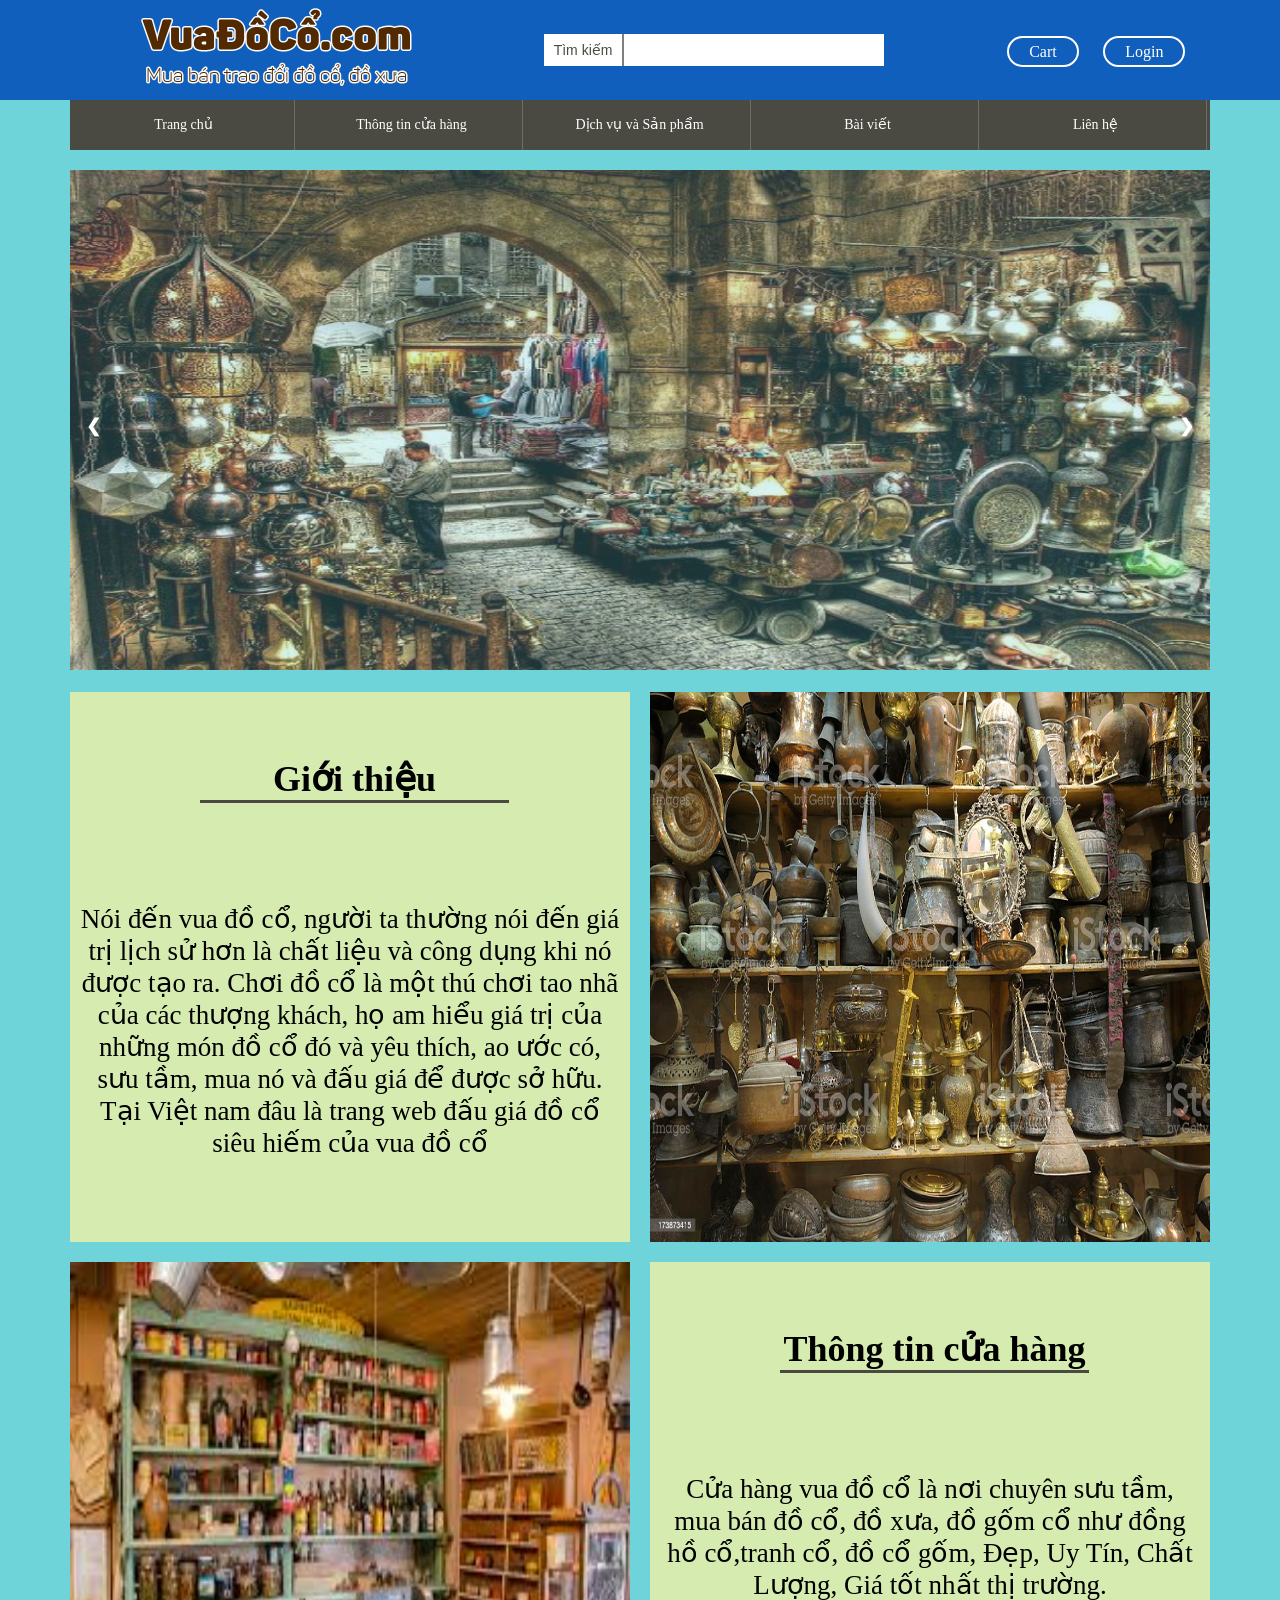
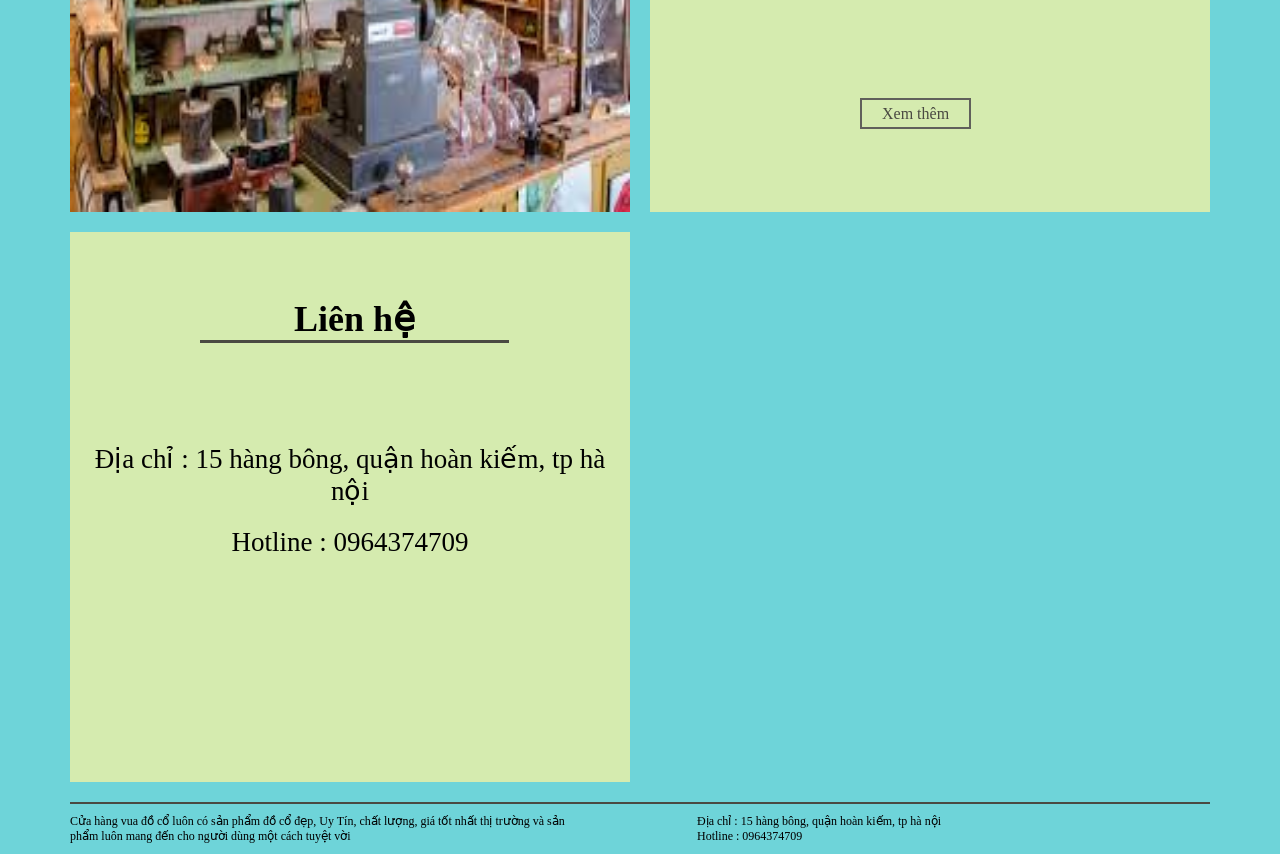
<file: HTML/index.html>
<!DOCTYPE html>
<html lang="en">
<head>
    <meta charset="UTF-8">
    <meta http-equiv="X-UA-Compatible" content="IE=edge">
    <meta name="viewport" content="width=device-width, initial-scale=1.0">
    <title>Trang chủ</title>
    <link rel="stylesheet" href="../css/index.css">
</head>
<body>
    
    <div class="wrapper">
      
        <div class="header">
            <div class="container">
                <div class="header2">
                    <div class="logo">
                        <a href="index.html">
                            <img src="/Imagine1/logo.png" alt="">
                        </a>
                    </div>
                    <div class="search-box">
                        <input type="text" class="search-box__input">
                        <button class="search-box__btn">Tìm kiếm</button>
                    </div>
                    <div class="cart-noti">
                        <a href="cart.html">Cart</a> 
                    </div>
                    <div class="login">
                        <a href="login.html">Login</a>
                    </div>
                </div> <!--end-header2-->
            </div><!--end-container-->
        </div> <!--end-header-->
        <div class="main">
            <div class="container">
                <nav>
                    <ul>
                        <li>
                            <a href="index.html">Trang chủ</a>
                        </li>
                        <li>
                            <a href="about.html">Thông tin cửa hàng</a>
                        </li>
                        <li class="dropdown">
                            <a href="services.html" class="dropbtn">Dịch vụ và Sản phẩm</a>
                            <div class="dropdown-detail">
                                <a href="collect.html">Sưu tầm</a>
                                <a href="auction.html">Bán đấu giá</a>
                                <a href="transport.html">Vận chuyển</a>
                            </div>
                        </li>
                        <li>
                            <a href="news.html">Bài viết</a>
                        </li>
                        <li>
                            <a href="contact.html">Liên hệ</a>
                        </li>
                    </ul>
                </nav>
                <div class="content">
                    <div class="slide">
                        <div class="slide-item fade">
                            <img src="/Imagine1/đồ cổ 2.jpg" style="height: 500px; width: 1140px;">
                        </div>
                        <div class="slide-item fade">
                            <img src="/Imagine1/đồ cổ 3.jpg" style="height: 500px; width: 1140px;">
                            </div>
                        <div class="slide-item fade">
                            <img src="/Imagine1/đồ cổ 4.jpg" style="height: 500px; width: 1140px;">
                        </div>
                        <a class="prev" onclick="plusSlides(-1)">❮</a>
                        <a class="next" onclick="plusSlides(1)">❯</a>
                    </div> <!--end-slide-->
                    <div class="main-content">
                            <div class="welcome">
                                <div class="welcome-content">
                                    <h1>Giới thiệu</h1>
                                    <p>Nói đến vua đồ cổ, người ta thường nói đến giá trị lịch sử hơn là chất liệu và công dụng khi nó được tạo ra. Chơi đồ cổ là một thú chơi tao nhã của các thượng khách, họ am hiểu giá trị của những món đồ cổ đó và yêu thích, ao ước có, sưu tầm, mua nó và đấu giá để được sở hữu. Tại Việt nam đâu là trang web đấu giá đồ cổ siêu hiếm của vua đồ cổ </p>
                                </div>
                                <div class="welcome-img">
                                    <img src="/Imagine1/đồ cổ 5.jpg" alt="" style="height: 550px; width: 560px;">
                                </div>
                            </div>
                            <div class="about">
                                <div class="about-img">
                                    <img src="/Imagine1/đồ cổ 6.jpg" alt="" style="height: 550px; width: 560px;">
                                </div>
                                <div class="about-content">
                                    <h1>Thông tin cửa hàng</h1>
                                    <p>Cửa hàng vua đồ cổ là nơi chuyên sưu tầm, mua bán đồ cổ, đồ xưa, đồ gốm cổ như đồng hồ cổ,tranh cổ, đồ cổ gốm,  Đẹp, Uy Tín, Chất Lượng, Giá tốt nhất thị trường.</p>
                                    <div class="readMore">
                                        <a href="about.html">Xem thêm</a>
                                    </div>
                                </div>
                            </div>
                            <div class="contact">
                                <div class="contact-inf">
                                    <h1>Liên hệ</h1>
                                    <p class="address">Địa chỉ : 15 hàng bông, quận hoàn kiếm, tp hà nội</p>
                                    <p class="tel">Hotline : 0964374709</p>                                    
                                </div>
                                <div class="contact-maps">
                                    <iframe src="https://www.google.com/maps/embed?pb=!1m18!1m12!1m3!1d3724.04109604968!2d105.84660361473154!3d21.031041585997148!2m3!1f0!2f0!3f0!3m2!1i1024!2i768!4f13.1!3m3!1m2!1s0x3135abbe2f4bd2eb%3A0xbd48147bf025a8da!2zMTUgUC4gSMOgbmcgQsO0bmcsIEjDoG5nIEdhaSwgSG_DoG4gS2nhur9tLCBIw6AgTuG7mWksIFZp4buHdCBOYW0!5e0!3m2!1svi!2s!4v1656066562158!5m2!1svi!2s" width="560" height="550" style="border:0;" allowfullscreen="" loading="lazy" referrerpolicy="no-referrer-when-downgrade"></iframe>
                                </div>
                            </div>
                    </div><!--end-main-content-->

                </div> <!--end-content-->

            </div><!--end-container-->
        </div> <!--end-main-->

        <div class="container">
            <footer>
                <div class="footer-item">
                    <p> Cửa hàng vua đồ cổ luôn có sản phẩm đồ cổ đẹp, Uy Tín, chất lượng, giá tốt nhất thị trường và sản phẩm  luôn mang đến cho người dùng một cách tuyệt vời </p>
                </div>
                
                <div class="footer-item">
                    <p>Địa chỉ : 15 hàng bông, quận hoàn kiếm, tp hà nội</p>
                    <p>Hotline : 0964374709</p>
                </div>
            </footer>
        </div> <!--end-container-->
    </div> <!--end-wrapper-->
    
    <script src="../js/slide.js"></script>
</body>
</html>
</file>
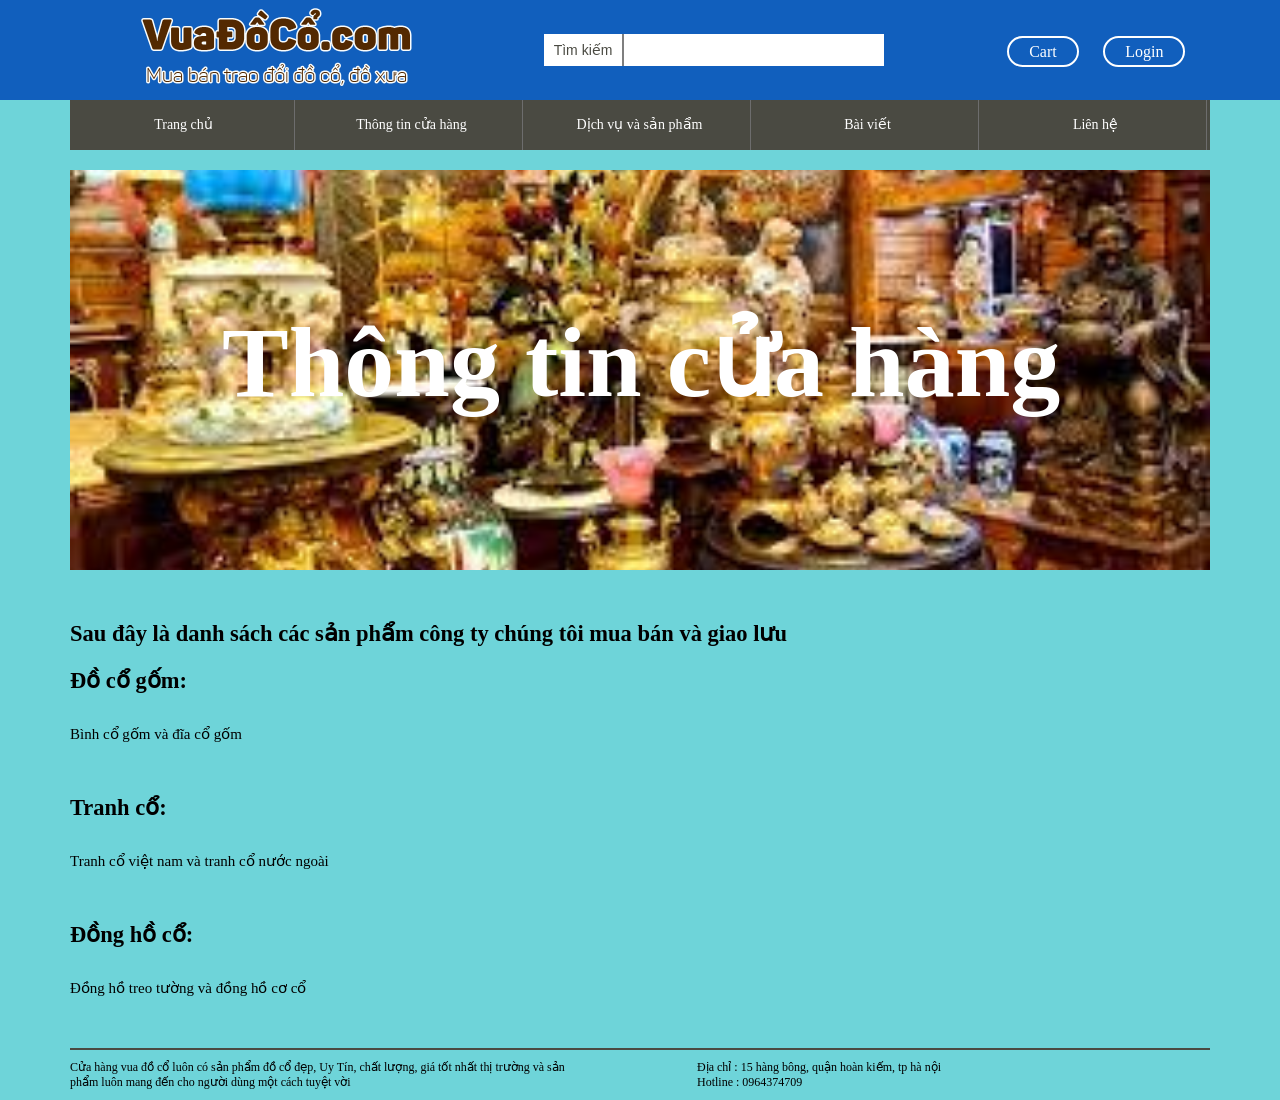
<file: HTML/about.html>
<!DOCTYPE html>
<html lang="en">
<head>
    <meta charset="UTF-8">
    <meta http-equiv="X-UA-Compatible" content="IE=edge">
    <meta name="viewport" content="width=device-width, initial-scale=1.0">
    <title>About us</title>
    <link rel="stylesheet" href="../css/index.css">
    <link rel="stylesheet" href="../css/about.css">
</head>
<body>
    <div class="wrapper">
    
        <div class="header">
            <div class="container">
                <div class="header2">
                    <div class="logo">
                        <a href="index.html">
                            <img src="/Imagine1/logo.png" alt="">
                        </a>
                    </div>
                    <div class="search-box">
                        <input type="text" class="search-box__input">
                        <button class="search-box__btn">Tìm kiếm</button>
                    </div>
                    <div class="cart-noti">
                        <a href="cart.html">Cart</a> 
                    </div>
                    <div class="login">
                        <a href="login.html">Login</a>
                    </div>
                </div> <!--end-header2-->
            </div><!--end-container-->
        </div> <!--end-header-->
        <div class="main">
            <div class="container">
                <nav>
                    <ul>
                        <li>
                            <a href="index.html">Trang chủ</a>
                        </li>
                        <li>
                            <a href="about.html">Thông tin cửa hàng</a>
                        </li>
                        <li class="dropdown">
                            <a href="services.html" class="dropbtn">Dịch vụ và sản phẩm</a>
                            <div class="dropdown-detail">
                                <a href="collect.html">Sưu tầm</a>
                                <a href="auction.html">Bán đấu giá</a>
                                <a href="transport.html">Vận chuyển</a>
                            </div>
                        </li>
                        <li>
                            <a href="news.html">Bài viết</a>
                        </li>
                        <li>
                            <a href="contact.html">Liên hệ</a>
                        </li>
                    </ul>
                </nav>
                <div class="content">
                   <div class="coverpage">
                       <img src="/Imagine1/đồ cổ.jpg" alt="">
                       <h1>Thông tin cửa hàng</h1>
                   </div>
                    <div class="main-content" >
                        <h2>Sau đây là danh sách các sản phẩm công ty chúng tôi mua bán và giao lưu</h2>
                            <h2>Đồ cổ gốm:</h2>
                            <p>Bình cổ gốm và đĩa cổ gốm</p>
                            <h2>Tranh cổ:</h2>
                            <p>Tranh cổ việt nam và tranh cổ nước ngoài</p>
                            <h2>Đồng hồ cổ:</h2>
                            <p>Đồng hồ treo tường và đồng hồ cơ cổ</p>
                           
                            
                    </div><!--end-main-content-->

                </div> <!--end-content-->

            </div><!--end-container-->
        </div> <!--end-main-->

        <div class="container">
            <footer>
                <div class="footer-item">
                    <p>Cửa hàng vua đồ cổ luôn có sản phẩm đồ cổ đẹp, Uy Tín, chất lượng, giá tốt nhất thị trường và sản phẩm  luôn mang đến cho người dùng một cách tuyệt vời </p>
                </div>
                <div class="footer-item">
                    <p>Địa chỉ : 15 hàng bông, quận hoàn kiếm, tp hà nội</p>
                    <p>Hotline : 0964374709</p>
                </div>
            </footer>
        </div> <!--end-container-->
    </div> <!--end-wrapper-->
</body>
</html>
</file>
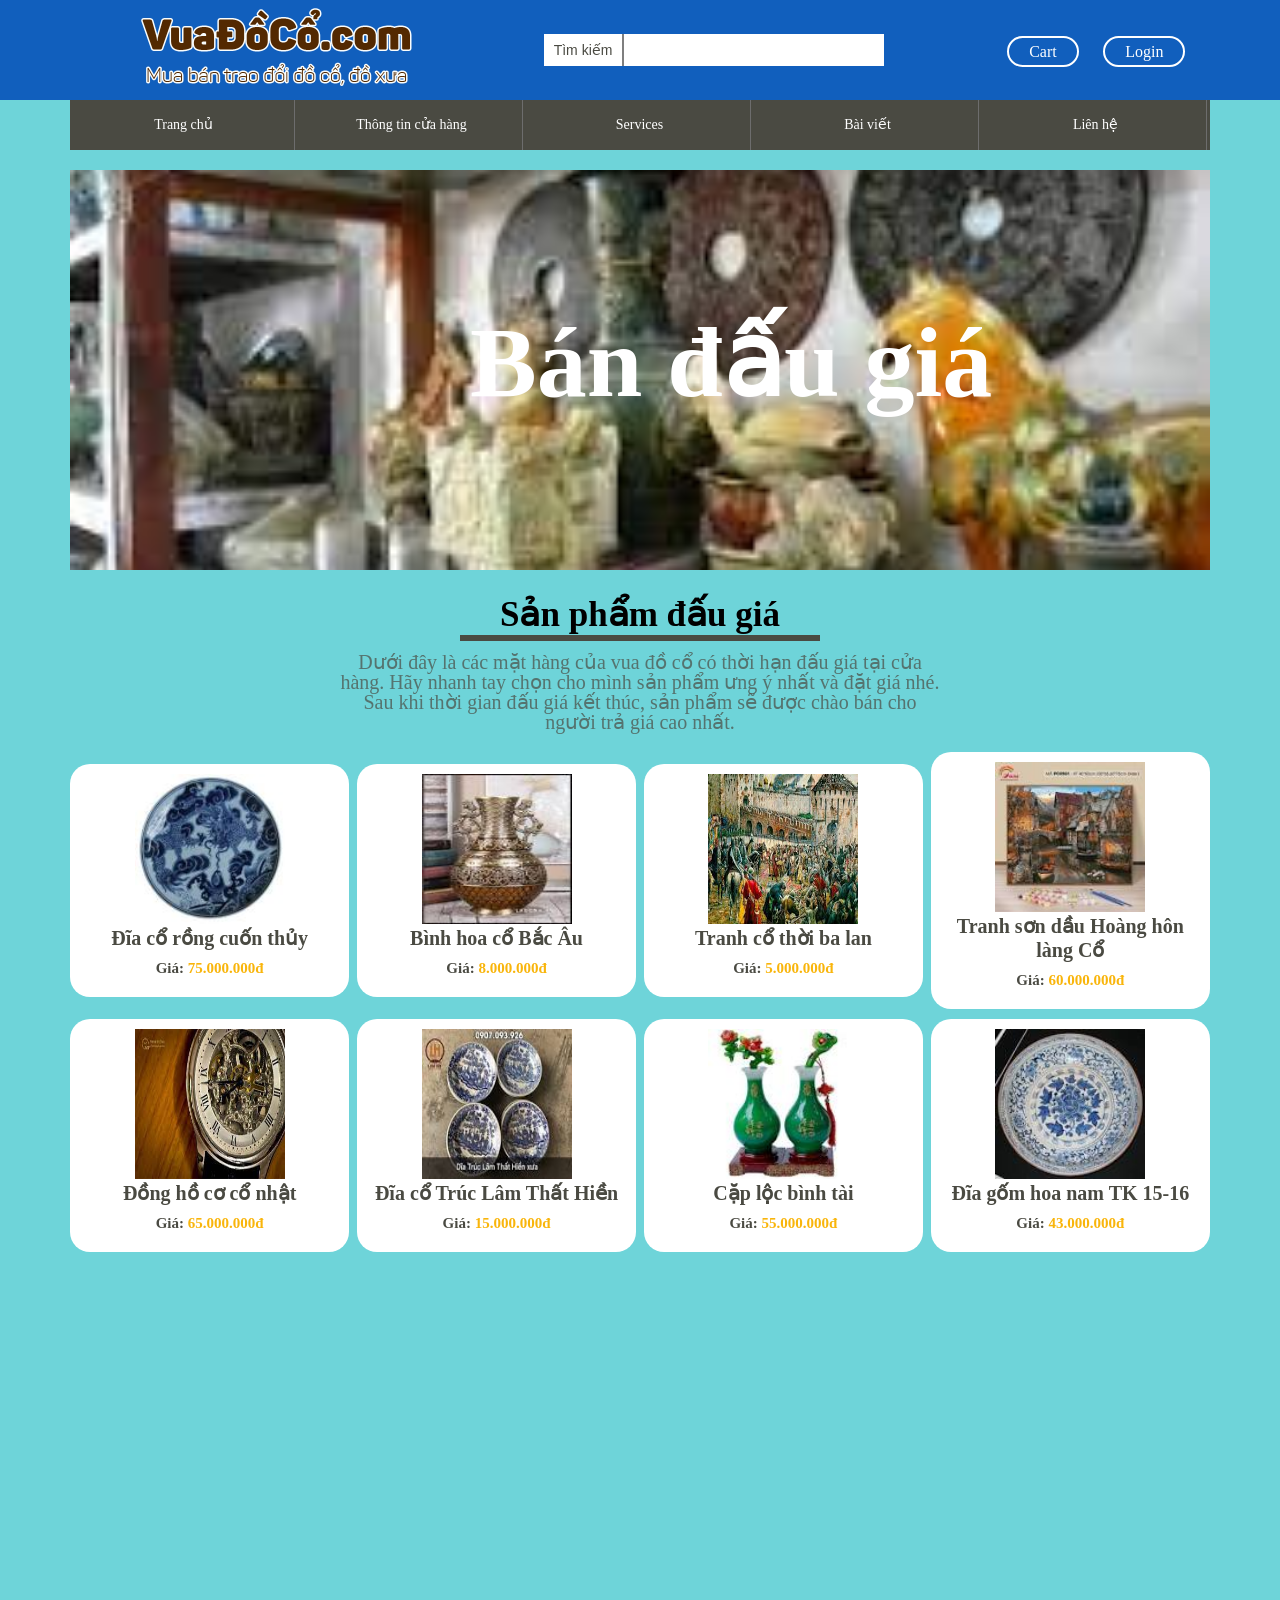
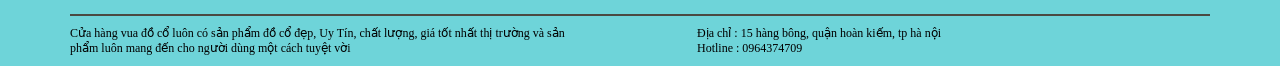
<file: HTML/auction.html>
<!DOCTYPE html>
<html lang="en">
<head>
    <meta charset="UTF-8">
    <meta http-equiv="X-UA-Compatible" content="IE=edge">
    <meta name="viewport" content="width=device-width, initial-scale=1.0">
    <title>Auctions</title>
    <link rel="stylesheet" href="../css/index.css">
    <link rel="stylesheet" href="../css/collect.css">
</head>
<body>
    <div class="wrapper">
       
        <div class="header">
            <div class="container">
                <div class="header2">
                    <div class="logo">
                        <a href="index.html">
                            <img src="/Imagine1/logo.png" alt="">
                        </a>
                    </div>
                    <div class="search-box">
                        <input type="text" class="search-box__input">
                        <button class="search-box__btn">Tìm kiếm</button>
                    </div>
                    <div class="cart-noti">
                        <a href="cart.html">Cart</a> 
                    </div>
                    <div class="login">
                        <a href="login.html">Login</a>
                    </div>
                </div> <!--end-header2-->
            </div><!--end-container-->
        </div> <!--end-header-->
        <div class="main">
            <div class="container">
                <nav>
                    <ul>
                        <li>
                            <a href="index.html">Trang chủ</a>
                        </li>
                        <li>
                            <a href="about.html">Thông tin cửa hàng</a>
                        </li>
                        <li class="dropdown">
                            <a href="services.html" class="dropbtn">Services</a>
                            <div class="dropdown-detail">
                                <a href="collect.html">Sưu tầm</a>
                                <a href="auction.html">Bán đấu giá</a>
                                <a href="transport.html">Vận chuyển</a>
                            </div>
                        </li>
                        <li>
                            <a href="news.html">Bài viết</a>
                        </li>
                        <li>
                            <a href="contact.html">Liên hệ</a>
                        </li>
                    </ul>
                </nav>
                <div class="content">
                    <div class="coverpage">
                        <img src="/Imagine1/bán giá.jpg" alt="">
                        <h1 style="position: relative; left: 400px;">    Bán đấu giá</h1>
                    </div>
                    <div class="main-content" style="height: 1000px;">
                        <div class="product">
                            <h2 style="max-width: 360px;">Sản phẩm đấu giá</h2>
                            <p style="max-width: 600px;
                                      margin: 10px auto 20px;
                                      text-align: center;
                                      font-size: 20px;
                                      line-height: 20px;
                                      color: rgba(74, 74, 66, 0.7);">Dưới đây là các mặt hàng của vua đồ cổ có thời hạn đấu giá tại cửa hàng. Hãy nhanh tay chọn cho mình sản phẩm ưng ý nhất và đặt giá nhé. Sau khi thời gian đấu giá kết thúc, sản phẩm sẽ được chào bán cho người trả giá cao nhất.</p>
                            <div class="product-list" >
                                <div class="product-item">
                                    <a href="product.html">
                                        <img src="/Imagine1/Đĩa cổ rồng cuốn thủy.jpg" alt="">
                                        <h4>Đĩa cổ rồng cuốn thủy</h4>
                                        <p>Giá: <span>75.000.000đ</span></p> 
                                    </a>          
                                </div>
                                <div class="product-item">
                                    <a href="product.html">
                                        <img src="/Imagine1/Bình cổ nhà đường bình hoa cổ bắc âu.jpg" alt="">
                                        <h4>Bình hoa cổ Bắc Âu</h4>
                                        <p>Giá: <span>8.000.000đ</span></p>
                                    </a>           
                                </div>
                                <div class="product-item">
                                    <a href="product.html">
                                        <img src="/Imagine1/Tranh cổ thời ba lan.jpg" alt="">
                                        <h4>Tranh cổ thời ba lan</h4>
                                        <p>Giá: <span>5.000.000đ</span></p>
                                    </a>           
                                </div>
                                <div class="product-item">
                                    <a href="product.html">
                                        <img src="/Imagine1/Tranh sơn dầu hoàng hôn làng cổ.jpg" alt="">
                                        <h4>Tranh sơn dầu Hoàng hôn làng Cổ</h4>
                                        <p>Giá: <span>60.000.000đ</span></p>
                                    </a>           
                                </div>
                                <div class="product-item">
                                    <a href="product.html">
                                        <img src="/Imagine1/Đồng hồ cơ cổ nhật.jpg" alt="">
                                        <h4>Đồng hồ cơ cổ nhật</h4>
                                        <p>Giá: <span>65.000.000đ</span></p>
                                    </a>           
                                </div>
                                <div class="product-item">
                                    <a href="product.html">
                                        <img src="/Imagine1/Đĩa cổ trúc lâm thất hiền.jpg" alt="">
                                        <h4>Đĩa cổ Trúc Lâm Thất Hiền</h4>
                                        <p>Giá: <span>15.000.000đ</span></p> 
                                    </a>          
                                </div>
                                <div class="product-item">
                                    <a href="product.html">
                                        <img src="/Imagine1/Cặp lộc bình tài.jpg" alt="">
                                        <h4>Cặp lộc bình tài</h4>
                                        <p>Giá: <span>55.000.000đ</span></p>
                                    </a>           
                                </div>
                                <div class="product-item">
                                    <a href="product">
                                        <img src="/Imagine1/Đĩa gốm hoa nam.jpg" alt="">
                                        <h4>Đĩa gốm hoa nam TK 15-16</h4>
                                        <p>Giá: <span>43.000.000đ</span></p>
                                    </a>           
                                </div>
                            </div>
                        </div>
                        
                        
                            
                           
                            
                    </div><!--end-main-content-->

                </div> <!--end-content-->

            </div><!--end-container-->
        </div> <!--end-main-->

        <div class="container">
            <footer>
                <div class="footer-item">
                    <p>Cửa hàng vua đồ cổ luôn có sản phẩm đồ cổ đẹp, Uy Tín, chất lượng, giá tốt nhất thị trường và sản phẩm  luôn mang đến cho người dùng một cách tuyệt vời</p>
                </div>
                <div class="footer-item">
                    <p>Địa chỉ : 15 hàng bông, quận hoàn kiếm, tp hà nội</p>
                    <p>Hotline : 0964374709</p>
                </div>
            </footer>
        </div> <!--end-container-->
    </div> <!--end-wrapper-->
</body>
</html>
</file>
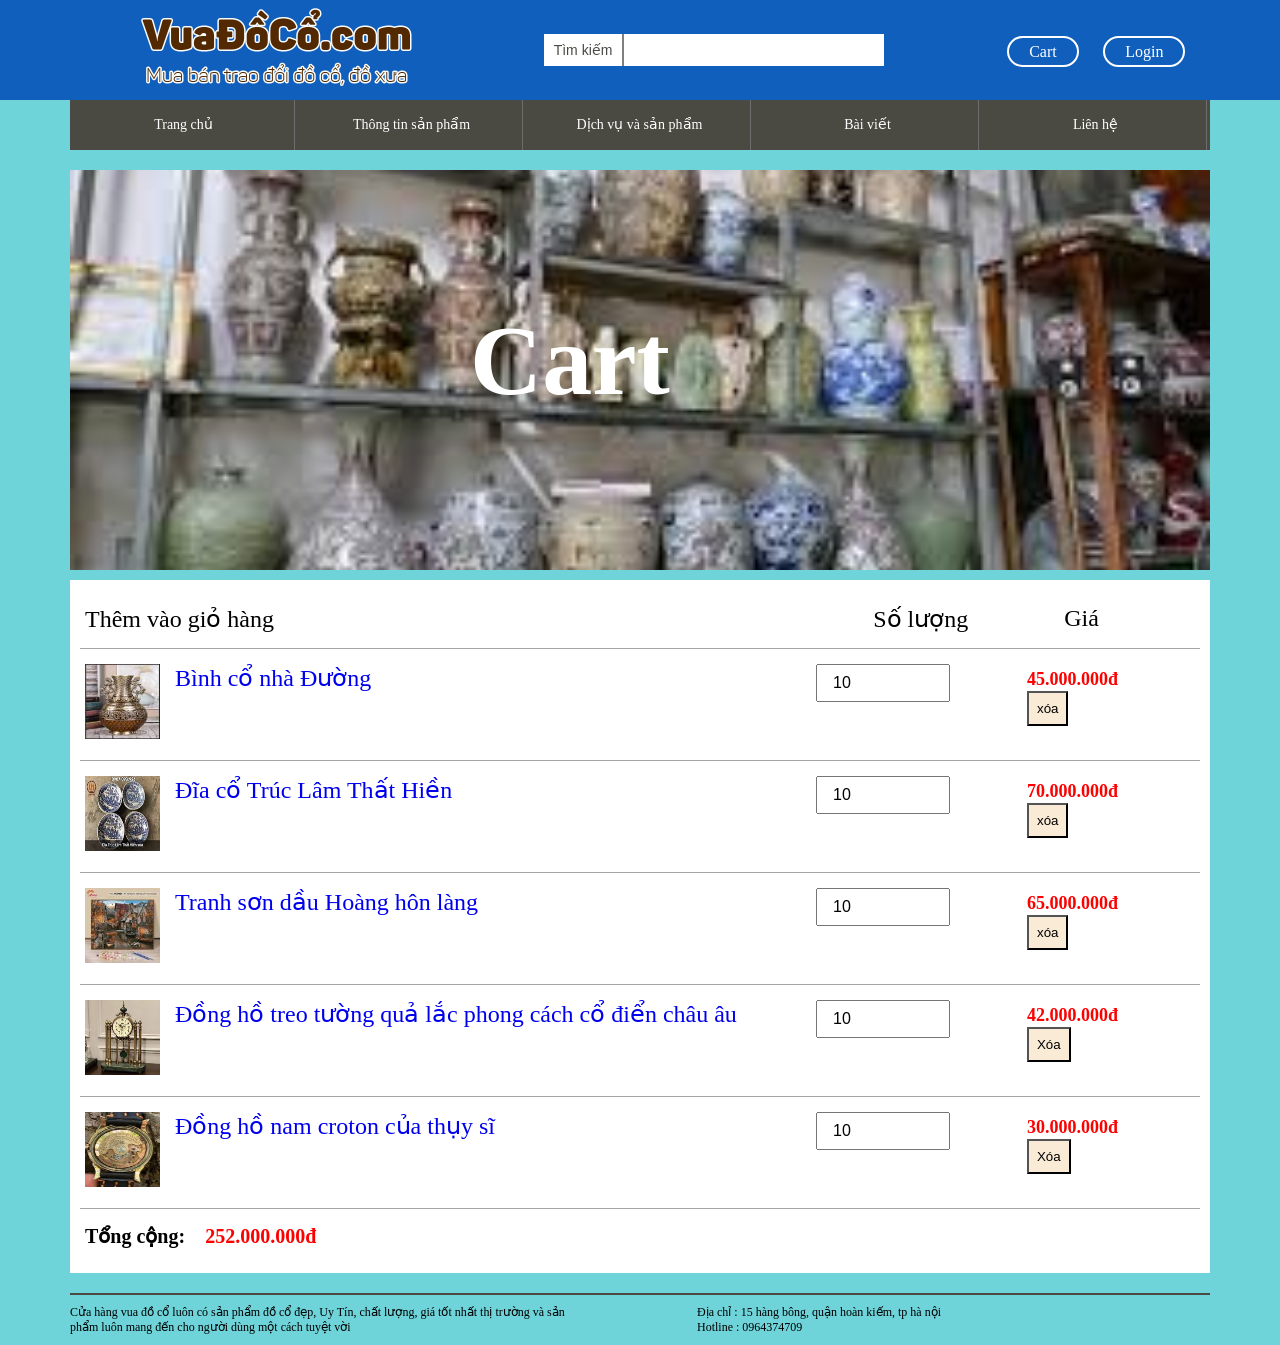
<file: HTML/cart.html>
<!DOCTYPE html>
<html lang="en">
<head>
    <meta charset="UTF-8">
    <meta http-equiv="X-UA-Compatible" content="IE=edge">
    <meta name="viewport" content="width=device-width, initial-scale=1.0">
    <title>Cart</title>
    <link rel="stylesheet" href="../css/index.css">
    <link rel="stylesheet" href="../css/cart.css">
</head>
<body>
    <div class="wrapper">
        <!-- <header>
            <div class="container"> 
                <div class="header1">
                    <div></div>
                    <div></div>
                    <div></div>
                    <div></div>
                    <p>Languages:
                        <label>
                            <select>
                                <option selected value="">English </option>
                                <option value="">Vietnamese</option>
                                
                            </select>
                        </label>​
                        </p>
                        <p>Currency:
                        <label>
                            <select>
                                <option selected>US Dollar - USD </option>
                                <option>Vietnam Đồng- VND</option>
                            </select>
                        </label>​
                        </p>
                </div> 
            </div> 
        </header> -->
        <div class="header">
            <div class="container">
                <div class="header2">
                    <div class="logo">
                        <a href="index.html">
                            <img src="/Imagine1/logo.png" alt="">
                        </a>
                    </div>
                    <div class="search-box">
                        <input type="text" class="search-box__input">
                        <button class="search-box__btn">Tìm kiếm</button>
                    </div>
                    <div class="cart-noti">
                        <a href="cart.html">Cart</a> 
                    </div>
                    <div class="login">
                        <a href="login.html">Login</a>
                    </div>
                </div> <!--end-header2-->
            </div><!--end-container-->
        </div> <!--end-header-->
        <div class="main">
            <div class="container">
                <nav>
                    <ul>
                        <li>
                            <a href="index.html">Trang chủ</a>
                        </li>
                        <li>
                            <a href="about.html">Thông tin sản phẩm</a>
                        </li>
                        <li class="dropdown">
                            <a href="services.html" class="dropbtn">Dịch vụ và sản phẩm</a>
                            <div class="dropdown-detail">
                                <a href="collect.html">Sưu tầm</a>
                                <a href="auction.html">Bán đấu giá</a>
                                <a href="transport.html">Vận chuyển</a>
                            </div>
                        </li>
                        <li>
                            <a href="news.html">Bài viết</a>
                        </li>
                        <li>
                            <a href="contact.html">Liên hệ</a>
                        </li>
                    </ul>
                </nav>
                <div class="content">
                   <div class="coverpage">
                       <img src="/Imagine1/cart.jpg" alt="">
                       <h1 style="left: 400px;">Cart</h1>
                   </div>
                    <div class="main-content" >
                        
                        <div class="cart-list">
                            <div class="cart-item cart-item__header">
                                <div class="title">Thêm vào giỏ hàng</div>
                                <div class="qty">Số lượng</div>
                                <div class="price">Giá</div>
                            </div>
                            <div class="cart-item">
                                <div class="title">
                                    <a href="product.html">
                                        <img src="/Imagine1/Bình cổ nhà đường bình hoa cổ bắc âu.jpg" alt="">
                                    </a>
                                    <a href="product.html">
                                        <span>Bình cổ nhà Đường </span>
                                    </a>
                                </div>
                                <div class="qty">
                                    <input type="text" value="10">
                                </div>
                                <div class="price">
                                    <span>45.000.000đ</span>
                                    <button>xóa</button>
                                </div>
                            </div>
                            <div class="cart-item">
                                <div class="title">
                                    <a href="product.html">
                                        <img src="/Imagine1/Đĩa cổ trúc lâm thất hiền.jpg" alt="">
                                    </a>
                                    <a href="product.html">
                                        <span>Đĩa cổ Trúc Lâm Thất Hiền</span>
                                    </a>
                                </div>
                                <div class="qty">
                                    <input type="text" value="10">
                                </div>
                                <div class="price">
                                    <span>70.000.000đ</span>
                                    <button>xóa</button>
                                </div>
                            </div>
                            <div class="cart-item">
                                <div class="title">
                                    <a href="product.html">
                                        <img src="/Imagine1/Tranh sơn dầu hoàng hôn làng cổ.jpg" alt="">
                                    </a>
                                    <a href="product.html">
                                        <span>Tranh sơn dầu Hoàng hôn làng </span>
                                    </a>
                                </div>
                                <div class="qty">
                                    <input type="text" value="10">
                                </div>
                                <div class="price">
                                    <span>65.000.000đ</span>
                                    <button>xóa</button>
                                </div>
                            </div>
                            <div class="cart-item">
                                <div class="title">
                                    <a href="product.html">
                                        <img src="/Imagine1/Đồng hồ treo tường quả lắc phong cách cổ điển châu Âu.jpg" alt="">
                                    </a>
                                    <a href="product.html">
                                        <span>Đồng hồ treo tường quả lắc phong cách cổ điển châu âu </span>
                                    </a>
                                </div>
                                <div class="qty">
                                    <input type="text" value="10">
                                </div>
                                <div class="price">
                                    <span>42.000.000đ</span>
                                    <button>Xóa</button>
                                </div>
                            </div>
                            <div class="cart-item">
                                <div class="title">
                                    <a href="product.html">
                                        <img src="/Imagine1/Đồng hồ nam croton của thụy sĩ.jpg" alt="">
                                    </a>
                                    <a href="product.html">
                                        <span>Đồng hồ nam croton của thụy sĩ</span>
                                    </a>
                                </div>
                                <div class="qty">
                                    <input type="text" value="10">
                                </div>
                                <div class="price">
                                    <span>30.000.000đ</span>
                                    <button>Xóa</button>
                                </div>
                            </div>
                            <div class="cart-item"><div class="cart-item__total">
                                    Tổng cộng:
                                    <span>252.000.000đ</span>
                                </div>
                            </div>
                        </div>
                            
                           
                            
                    </div><!--end-main-content-->

                </div> <!--end-content-->

            </div><!--end-container-->
        </div> <!--end-main-->

        <div class="container">
            <footer>
                <div class="footer-item">
                    <p>Cửa hàng vua đồ cổ luôn có sản phẩm đồ cổ đẹp, Uy Tín, chất lượng, giá tốt nhất thị trường và sản phẩm  luôn mang đến cho người dùng một cách tuyệt vời </p>
                </div>
                <div class="footer-item">
                    <p>Địa chỉ : 15 hàng bông, quận hoàn kiếm, tp hà nội</p>
                    <p>Hotline : 0964374709</p>
                </div>
            </footer>
        </div> <!--end-container-->
    </div> <!--end-wrapper-->
</body>
</html>
</file>
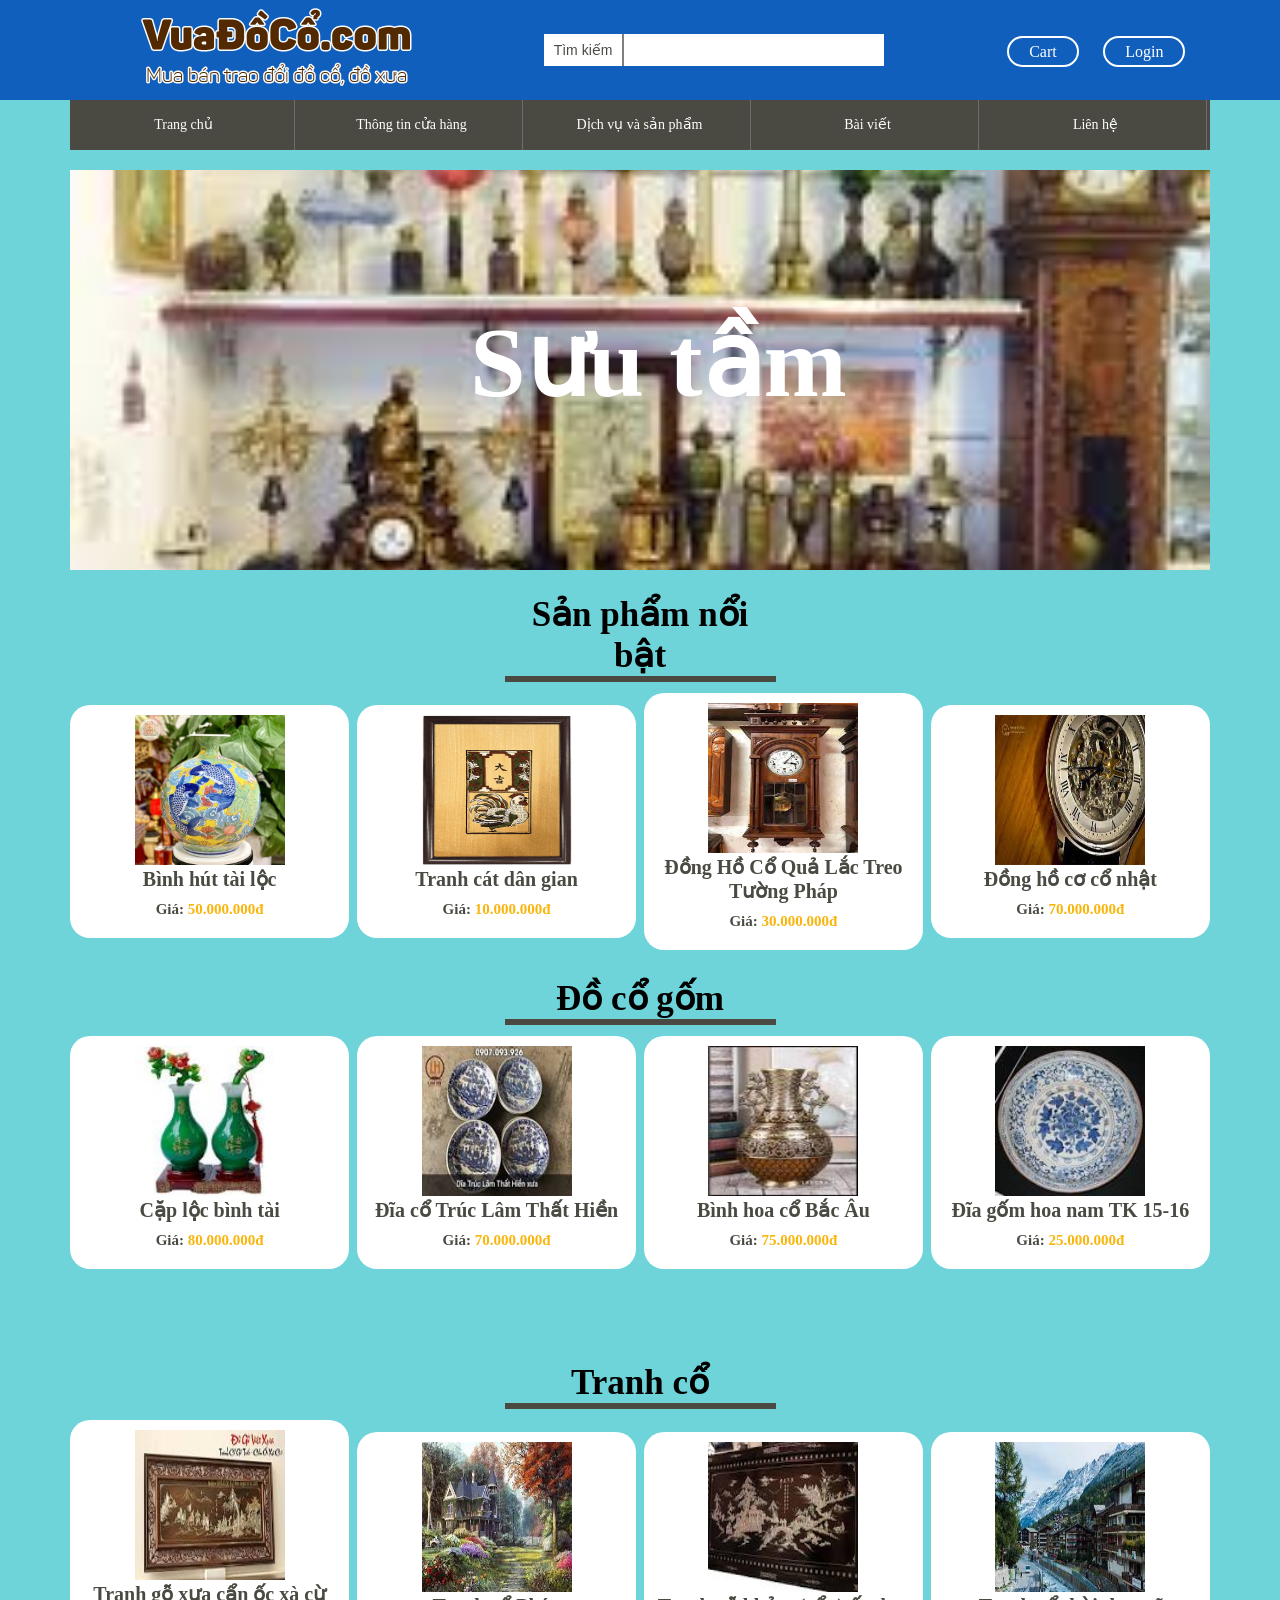
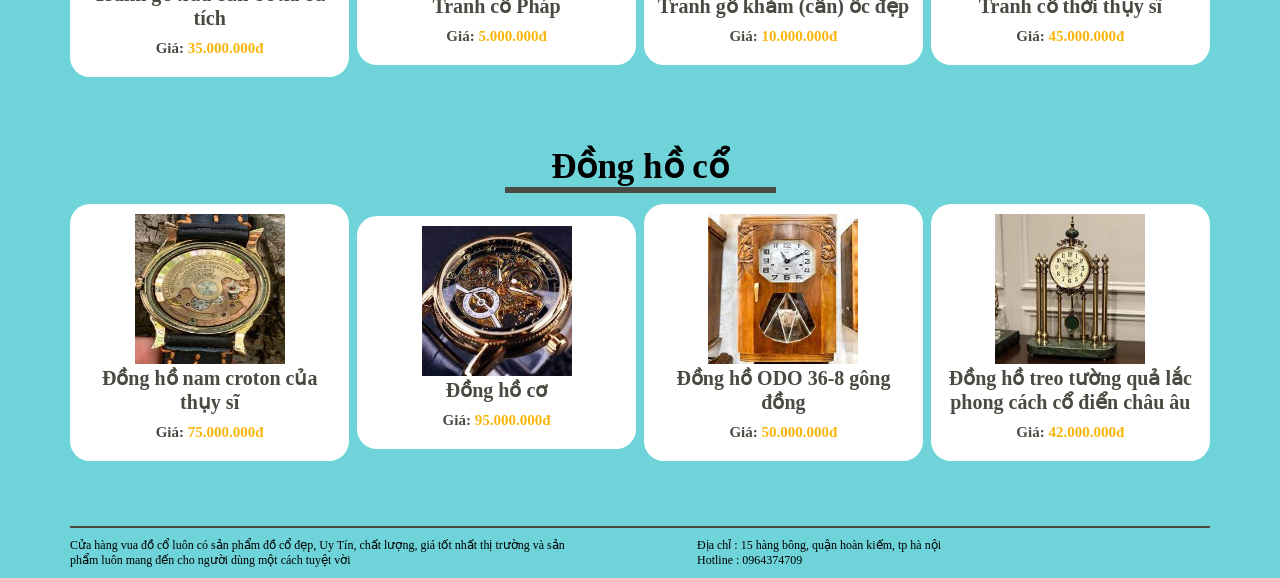
<file: HTML/collect.html>
<!DOCTYPE html>
<html lang="en">
<head>
    <meta charset="UTF-8">
    <meta http-equiv="X-UA-Compatible" content="IE=edge">
    <meta name="viewport" content="width=device-width, initial-scale=1.0">
    <title>Collect</title>
    <link rel="stylesheet" href="../css/index.css">
    <link rel="stylesheet" href="../css/collect.css">
</head>
<body>
    <div class="wrapper">
        <!-- <header>
            <div class="container"> 
                <div class="header1">
                    <div></div>
                    <div></div>
                    <div></div>
                    <div></div>
                    <p>Languages:
                        <label>
                            <select>
                                <option selected value="">English </option>
                                <option value="">Vietnamese</option>
                                
                            </select>
                        </label>​
                        </p>
                        <p>Currency:
                        <label>
                            <select>
                                <option selected>US Dollar - USD </option>
                                <option>Vietnam Đồng- VND</option>
                            </select>
                        </label>​
                        </p>
                </div> 
            </div> 
        </header> -->
        <div class="header">
            <div class="container">
                <div class="header2">
                    <div class="logo">
                        <a href="index.html">
                            <img src="/Imagine1/logo.png" alt="">
                        </a>
                    </div>
                    <div class="search-box">
                        <input type="text" class="search-box__input">
                        <button class="search-box__btn">Tìm kiếm</button>
                    </div>
                    <div class="cart-noti">
                        <a href="cart.html">Cart</a> 
                    </div>
                    <div class="login">
                        <a href="login.html">Login</a>
                    </div>
                </div> <!--end-header2-->
            </div><!--end-container-->
        </div> <!--end-header-->
        <div class="main">
            <div class="container">
                <nav>
                    <ul>
                        <li>
                            <a href="index.html">Trang chủ</a>
                        </li>
                        <li>
                            <a href="about.html">Thông tin cửa hàng</a>
                        </li>
                        <li class="dropdown">
                            <a href="services.html" class="dropbtn">Dịch vụ và sản phẩm</a>
                            <div class="dropdown-detail">
                                <a href="collect.html">Sưu tầm</a>
                                <a href="auction.html">Bán đấu giá</a>
                                <a href="transport.html">Vận chuyển</a>
                            </div>
                        </li>
                        <li>
                            <a href="news.html">Bài viết</a>
                        </li>
                        <li>
                            <a href="contact.html">Liên hệ</a>
                        </li>
                    </ul>
                </nav>
                <div class="content">
                    <div class="coverpage">
                        <img src="/Imagine1/sưu tầm.jpg" alt="">
                        <h1 style="position: relative; left: 400px;">    Sưu tầm</h1>
                    </div>
                    <div class="main-content" >
                        <div class="product">
                            <h2>Sản phẩm nổi bật</h2>
                            <div class="product-list">
                                <div class="product-item">
                                    <a href="product.html">
                                        <img src="/Imagine1/Bình hút tài lộc.jpg" alt="">
                                        <h4>Bình hút tài lộc</h4>
                                        <p>Giá: <span>50.000.000đ</span></p> 
                                    </a>          
                                </div>
                                <div class="product-item">
                                    <a href="product.html">
                                        <img src="/Imagine1/tranh cát dân gian.png" alt="">
                                        <h4>Tranh cát dân gian</h4>
                                        <p>Giá: <span>10.000.000đ</span></p>
                                    </a>           
                                </div>
                                <div class="product-item">
                                    <a href="product.html">
                                        <img src="/Imagine1/Đồng Hồ Cổ Quả Lắc Treo Tường Pháp.jpg" alt="">
                                        <h4>Đồng Hồ Cổ Quả Lắc Treo Tường Pháp</h4>
                                        <p>Giá: <span>30.000.000đ</span></p>
                                    </a>           
                                </div>
                                <div class="product-item">
                                    <a href="product.html">
                                        <img src="/Imagine1/Đồng hồ cơ cổ nhật.jpg" alt="">
                                        <h4>Đồng hồ cơ cổ nhật</h4>
                                        <p>Giá: <span>70.000.000đ</span></p>
                                    </a>           
                                </div>
                            </div>
                        </div>
                        <div class="product">
                            <h2>Đồ cổ gốm</h2>
                            <div class="product-list">
                                <div class="product-item">
                                    <a href="product.html">
                                        <img src="/Imagine1/Cặp lộc bình tài.jpg" alt="">
                                        <h4>Cặp lộc bình tài</h4>
                                        <p>Giá: <span>80.000.000đ</span></p>
                                    </a>           
                                </div>
                                <div class="product-item">
                                    <a href="product.html">
                                        <img src="/Imagine1/Đĩa cổ trúc lâm thất hiền.jpg" alt="">
                                        <h4>Đĩa cổ Trúc Lâm Thất Hiền</h4>
                                        <p>Giá: <span>70.000.000đ</span></p> 
                                    </a>          
                                </div>
                                <div class="product-item">
                                    <a href="product.html">
                                        <img src="/Imagine1/Bình cổ nhà đường bình hoa cổ bắc âu.jpg" alt="">
                                        <h4>Bình hoa cổ Bắc Âu</h4>
                                        <p>Giá: <span>75.000.000đ</span></p>
                                    </a>           
                                </div>
                                <div class="product-item">
                                    <a href="product.html">
                                        <img src="/Imagine1/Đĩa gốm hoa nam.jpg" alt="">
                                        <h4>Đĩa gốm hoa nam TK 15-16</h4>
                                        <p>Giá: <span>25.000.000đ</span></p>
                                    </a>           
                                </div>
                            </div>
                        </div>
                        <div class="product">
                            <h2>Tranh cổ</h2>
                            <div class="product-list">
                                <div class="product-item">
                                    <a href="product.html">
                                        <img src="/Imagine1/tranh gỗ xưa cấn ốc xà cừ tích.jpg" alt="">
                                        <h4>Tranh gỗ xưa cẩn ốc xà cừ tích</h4>
                                        <p>Giá: <span>35.000.000đ</span></p>  
                                    </a>         
                                </div>
                                <div class="product-item">
                                    <a href="product.html">
                                        <img src="/Imagine1/Tranh cổ Pháp.jpg" alt="">
                                        <h4>Tranh cổ Pháp</h4>
                                        <p>Giá: <span>5.000.000đ</span></p>
                                    </a>           
                                </div>
                                <div class="product-item">
                                    <a href="product.html">
                                        <img src="/Imagine1/Tranh gỗ khảm ốc đẹp.jpg" alt="">
                                        <h4>Tranh gỗ khảm (cẩn) ốc đẹp</h4>
                                        <p>Giá: <span>10.000.000đ</span></p> 
                                    </a>          
                                </div>
                                <div class="product-item">
                                    <a href="product.html">
                                        <img src="/Imagine1/Tranh cổ thời thụy sĩ.jpg" alt="">
                                        <h4>Tranh cổ thời thụy sĩ</h4>
                                        <p>Giá: <span>45.000.000đ</span></p>  
                                    </a>         
                                </div>
                            </div>
                        </div>
                        <div class="product">
                            <h2>Đồng hồ cổ</h2>
                            <div class="product-list">
                                <div class="product-item">
                                    <a href="product.html">
                                        <img src="/Imagine1/Đồng hồ nam croton của thụy sĩ.jpg" alt="">
                                        <h4>Đồng hồ nam croton của thụy sĩ</h4>
                                        <p>Giá: <span>75.000.000đ</span></p> 
                                    </a>          
                                </div>
                                <div class="product-item">
                                    <a href="product.html">
                                        <img src="/Imagine1/Đồng hồ cơ.jpg" alt="">
                                        <h4>Đồng hồ cơ</h4>
                                        <p>Giá: <span>95.000.000đ</span></p>
                                    </a>           
                                </div>
                                <div class="product-item">
                                    <a href="product.html">
                                        <img src="/Imagine1/Đồng hồ ODO 36-8 gông đồng.jpg" alt="">
                                        <h4>Đồng hồ ODO 36-8 gông đồng</h4>
                                        <p>Giá: <span>50.000.000đ</span></p> 
                                    </a>          
                                </div>
                                <div class="product-item">
                                    <a href="product.html">
                                        <img src="/Imagine1/Đồng hồ treo tường quả lắc phong cách cổ điển châu Âu.jpg" alt="">
                                        <h4>Đồng hồ treo tường quả lắc phong cách cổ điển châu âu</h4>
                                        <p>Giá: <span>42.000.000đ</span></p>
                                    </a>           
                                </div>
                            </div>
                        </div>
                        
                            
                           
                            
                    </div><!--end-main-content-->

                </div> <!--end-content-->

            </div><!--end-container-->
        </div> <!--end-main-->

        <div class="container">
            <footer>
                <div class="footer-item">
                    <p>Cửa hàng vua đồ cổ luôn có sản phẩm đồ cổ đẹp, Uy Tín, chất lượng, giá tốt nhất thị trường và sản phẩm  luôn mang đến cho người dùng một cách tuyệt vời </p>
                </div>
                <div class="footer-item">
                    <p>Địa chỉ : 15 hàng bông, quận hoàn kiếm, tp hà nội</p>
                    <p>Hotline : 0964374709</p>
                </div>
            </footer>
        </div> <!--end-container-->
    </div> <!--end-wrapper-->
</body>
</html>
</file>
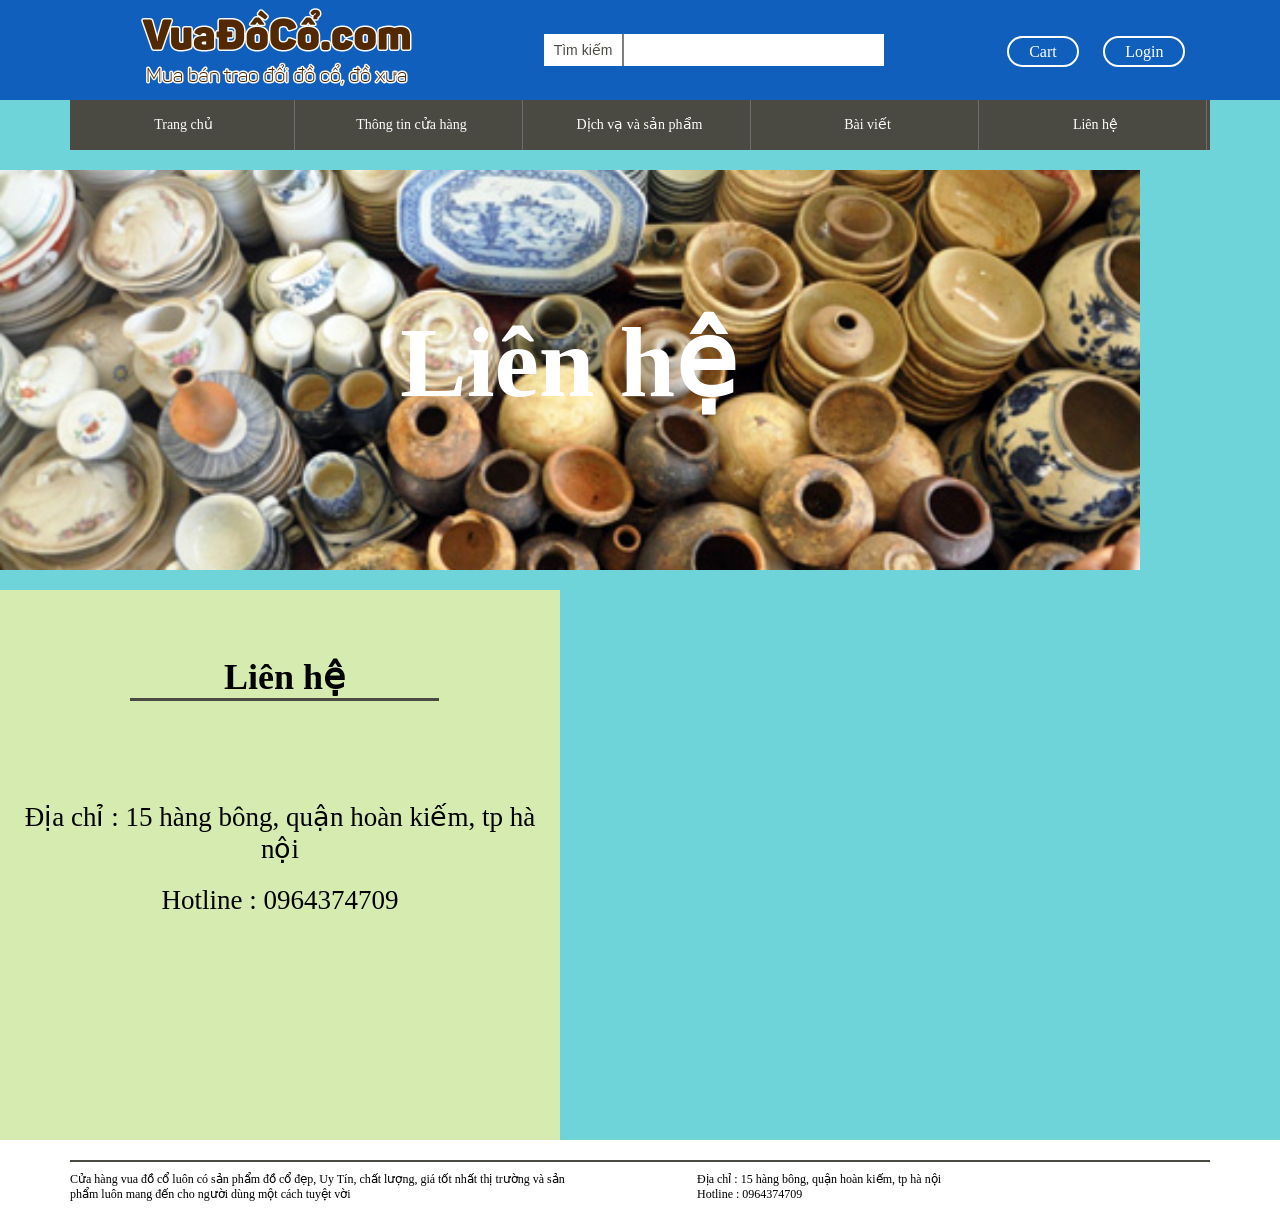
<file: HTML/contact.html>
<!DOCTYPE html>
<html lang="en">
<head>
    <meta charset="UTF-8">
    <meta http-equiv="X-UA-Compatible" content="IE=edge">
    <meta name="viewport" content="width=device-width, initial-scale=1.0">
    <title>Contact</title>
    <link rel="stylesheet" href="../css/index.css">
</head>
<body>
    <div class="wrapper">
        <!-- <header>
            <div class="container"> 
                <div class="header1">
                    <div></div>
                    <div></div>
                    <div></div>
                    <div></div>
                    <p>Languages:
                        <label>
                            <select>
                                <option selected value="">English </option>
                                <option value="">Vietnamese</option>
                                
                            </select>
                        </label>​
                        </p>
                        <p>Currency:
                        <label>
                            <select>
                                <option selected>US Dollar - USD </option>
                                <option>Vietnam Đồng- VND</option>
                            </select>
                        </label>​
                        </p>
                </div> 
            </div> 
        </header> -->
        <div class="header">
            <div class="container">
                <div class="header2">
                    <div class="logo">
                        <a href="index.html">
                            <img src="/Imagine1/logo.png" alt="">
                        </a>
                    </div>
                    <div class="search-box">
                        <input type="text" class="search-box__input">
                        <button class="search-box__btn">Tìm kiếm</button>
                    </div>
                    <div class="cart-noti">
                        <a href="cart.html">Cart</a> 
                    </div>
                    <div class="login">
                        <a href="login.html">Login</a>
                    </div>
                </div> <!--end-header2-->
            </div><!--end-container-->
        </div> <!--end-header-->
        <div class="main">
            <div class="container">
                <nav>
                    <ul>
                        <li>
                            <a href="index.html">Trang chủ</a>
                        </li>
                        <li>
                            <a href="about.html">Thông tin cửa hàng</a>
                        </li>
                        <li class="dropdown">
                            <a href="services.html" class="dropbtn">Dịch vạ và sản phẩm</a>
                            <div class="dropdown-detail">
                                <a href="collect.html">Sưu tầm</a>
                                <a href="auction.html">Bán đấu giá</a>
                                <a href="transport.html">Vận chuyển</a>
                            </div>
                        </li>
                        <li>
                            <a href="news.html">Bài viết</a>
                        </li>
                        <li>
                            <a href="contact.html">Liên hệ</a>
                        </li>
                    </ul>
                    </div>
                </nav>
                <div class="content">
                   <div class="coverpage">
                       <img src="/Imagine1/Liên hệ.jpg" alt="">
                       <h1 style="left: 400px;">Liên hệ</h1>
                   </div>
                    <div class="main-content" >
                        
                        <div class="contact" style="margin: 20px 0;">
                            <div class="contact-inf">
                                <h1>Liên hệ</h1>
                                <p class="address">Địa chỉ : 15 hàng bông, quận hoàn kiếm, tp hà nội</p>
                                <p class="tel">Hotline : 0964374709</p>                                    
                            </div>
                            <div class="contact-maps">
                                <iframe src="https://www.google.com/maps/embed?pb=!1m18!1m12!1m3!1d3724.04109604968!2d105.84660361473154!3d21.031041585997148!2m3!1f0!2f0!3f0!3m2!1i1024!2i768!4f13.1!3m3!1m2!1s0x3135abbe2f4bd2eb%3A0xbd48147bf025a8da!2zMTUgUC4gSMOgbmcgQsO0bmcsIEjDoG5nIEdhaSwgSG_DoG4gS2nhur9tLCBIw6AgTuG7mWksIFZp4buHdCBOYW0!5e0!3m2!1svi!2s!4v1656066562158!5m2!1svi!2s" width="560" height="550" style="border:0;" allowfullscreen="" loading="lazy" referrerpolicy="no-referrer-when-downgrade"></iframe>
                            </div>
                        </div>
                            
                           
                            
                    </div><!--end-main-content-->

                </div> <!--end-content-->

            </div><!--end-container-->
        </div> <!--end-main-->

        <div class="container">
            <footer>
                <div class="footer-item">
                    <p>Cửa hàng vua đồ cổ luôn có sản phẩm đồ cổ đẹp, Uy Tín, chất lượng, giá tốt nhất thị trường và sản phẩm  luôn mang đến cho người dùng một cách tuyệt vời </p>
                </div>
                <div class="footer-item">
                    <p>Địa chỉ : 15 hàng bông, quận hoàn kiếm, tp hà nội</p>
                    <p>Hotline : 0964374709</p>
                </div>
            </footer>
        </div> <!--end-container-->
    </div> <!--end-wrapper-->
</body>
</html>
</file>
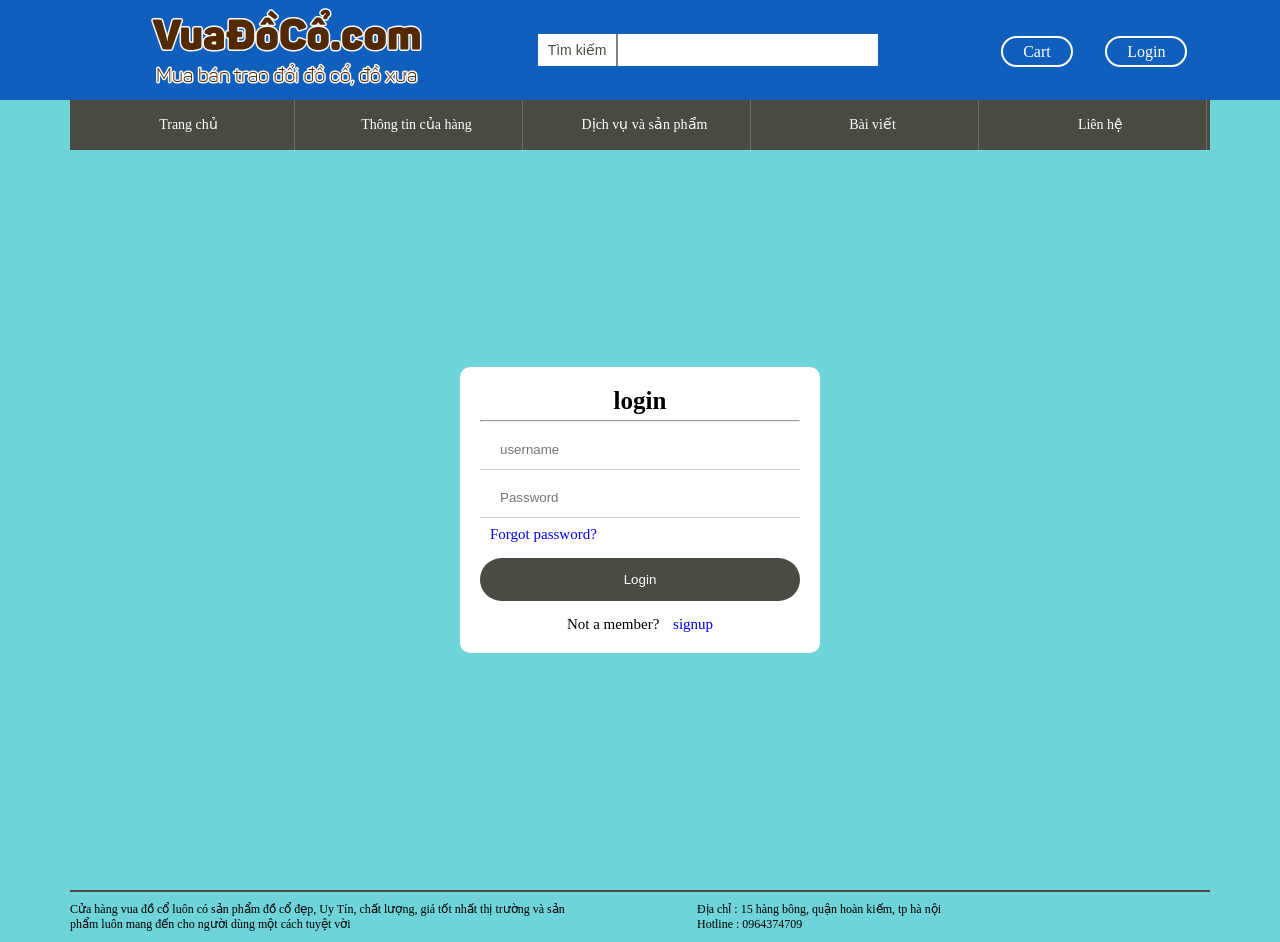
<file: HTML/login.html>
<!DOCTYPE html>
<html lang="en">
<head>
    <meta charset="UTF-8">
    <meta http-equiv="X-UA-Compatible" content="IE=edge">
    <meta name="viewport" content="width=device-width, initial-scale=1.0">
    <title>Login</title>
    <link rel="stylesheet" href="../css/index.css">
    <link rel="stylesheet" href="../css/login.css">
</head>
<body>
    <div class="wrapper">
        <div class="header">
            <div class="container">
                <div class="header2">
                    <div class="logo">
                        <a href="index.html">
                            <img src="/Imagine1/logo.png" alt="">
                        </a>
                    </div>
                    <div class="search-box">
                        <input type="text" class="search-box__input">
                        <button class="search-box__btn">Tìm kiếm</button>
                    </div>
                    <div class="cart-noti">
                        <a href="cart.html">Cart</a> 
                    </div>
                    <div class="login">
                        <a href="login.html">Login</a>
                    </div>
                </div> <!--end-header2-->
            </div><!--end-container-->
        </div> <!--end-header-->
        <div class="main">
            <div class="container">
                <nav>
                    <ul>
                        <li>
                            <a href="index.html">Trang chủ</a>
                        </li>
                        <li>
                            <a href="about.html">Thông tin của hàng</a>
                        </li>
                        <li class="dropdown">
                            <a href="services.html" class="dropbtn">Dịch vụ và sản phẩm</a>
                            <div class="dropdown-detail">
                                <a href="collect.html">Sưu tầm</a>
                                <a href="auction.html">Bán đấu giá</a>
                                <a href="transport.html">Vận chuyển</a>
                            </div>
                        </li>
                        <li>
                            <a href="news.html">Bài viết</a>
                        </li>
                        <li>
                            <a href="contact.html">Liên hệ</a>
                        </li>
                    </ul>
                </nav>
                <div class="content">

                    <div class="box">
                        <div class="content-log">
            
                            <h1>login</h1>
                            <p id="login-fail" class="error-messager"></p>
                            <hr>
                            <form action="index.html" method="post">
                                <div class="form-control">
                                    <input type="user" name="username" id="content-log__username" placeholder="username">
                                    
                                </div>
                                <p id="user_error" class="error-messager"></p>
                                <div class="form-control">
                                    <input type="password" name="password" id="content-log__password" placeholder="Password">
                                    
                                </div>
                                <p id="pass_error" class="error-messager"></p>
                                <a href="#">Forgot password?</a>
                                <input type="submit" value="Login" onclick="return validateLoginForm();">
                                <p class="signup">Not a member? <a href="#" class="signup">signup</a></p>
                                
                            </form>
                            <!-- <div class="container">
                                <input type="user" placeholder="Username" name="uname" required>
                                <input type="password" placeholder="Password" name="psw" required>
                                <button type="submit">Login</button>
                            </div> -->
                        </div>
                            
                           
                            
                    </div><!--end-main-content-->

                </div> <!--end-content-->

            </div><!--end-container-->
        </div> <!--end-main-->

        <div class="container">
            <footer>
                <div class="footer-item">
                    <p>Cửa hàng vua đồ cổ luôn có sản phẩm đồ cổ đẹp, Uy Tín, chất lượng, giá tốt nhất thị trường và sản phẩm  luôn mang đến cho người dùng một cách tuyệt vời </p>
                </div>
                <div class="footer-item">
                    <p>Địa chỉ : 15 hàng bông, quận hoàn kiếm, tp hà nội</p>
                    <p>Hotline : 0964374709</p>
                </div>
            </footer>
        </div> <!--end-container-->
    </div> <!--end-wrapper-->
    <script src="../js/login.js"></script>
</body>
</html>
</file>
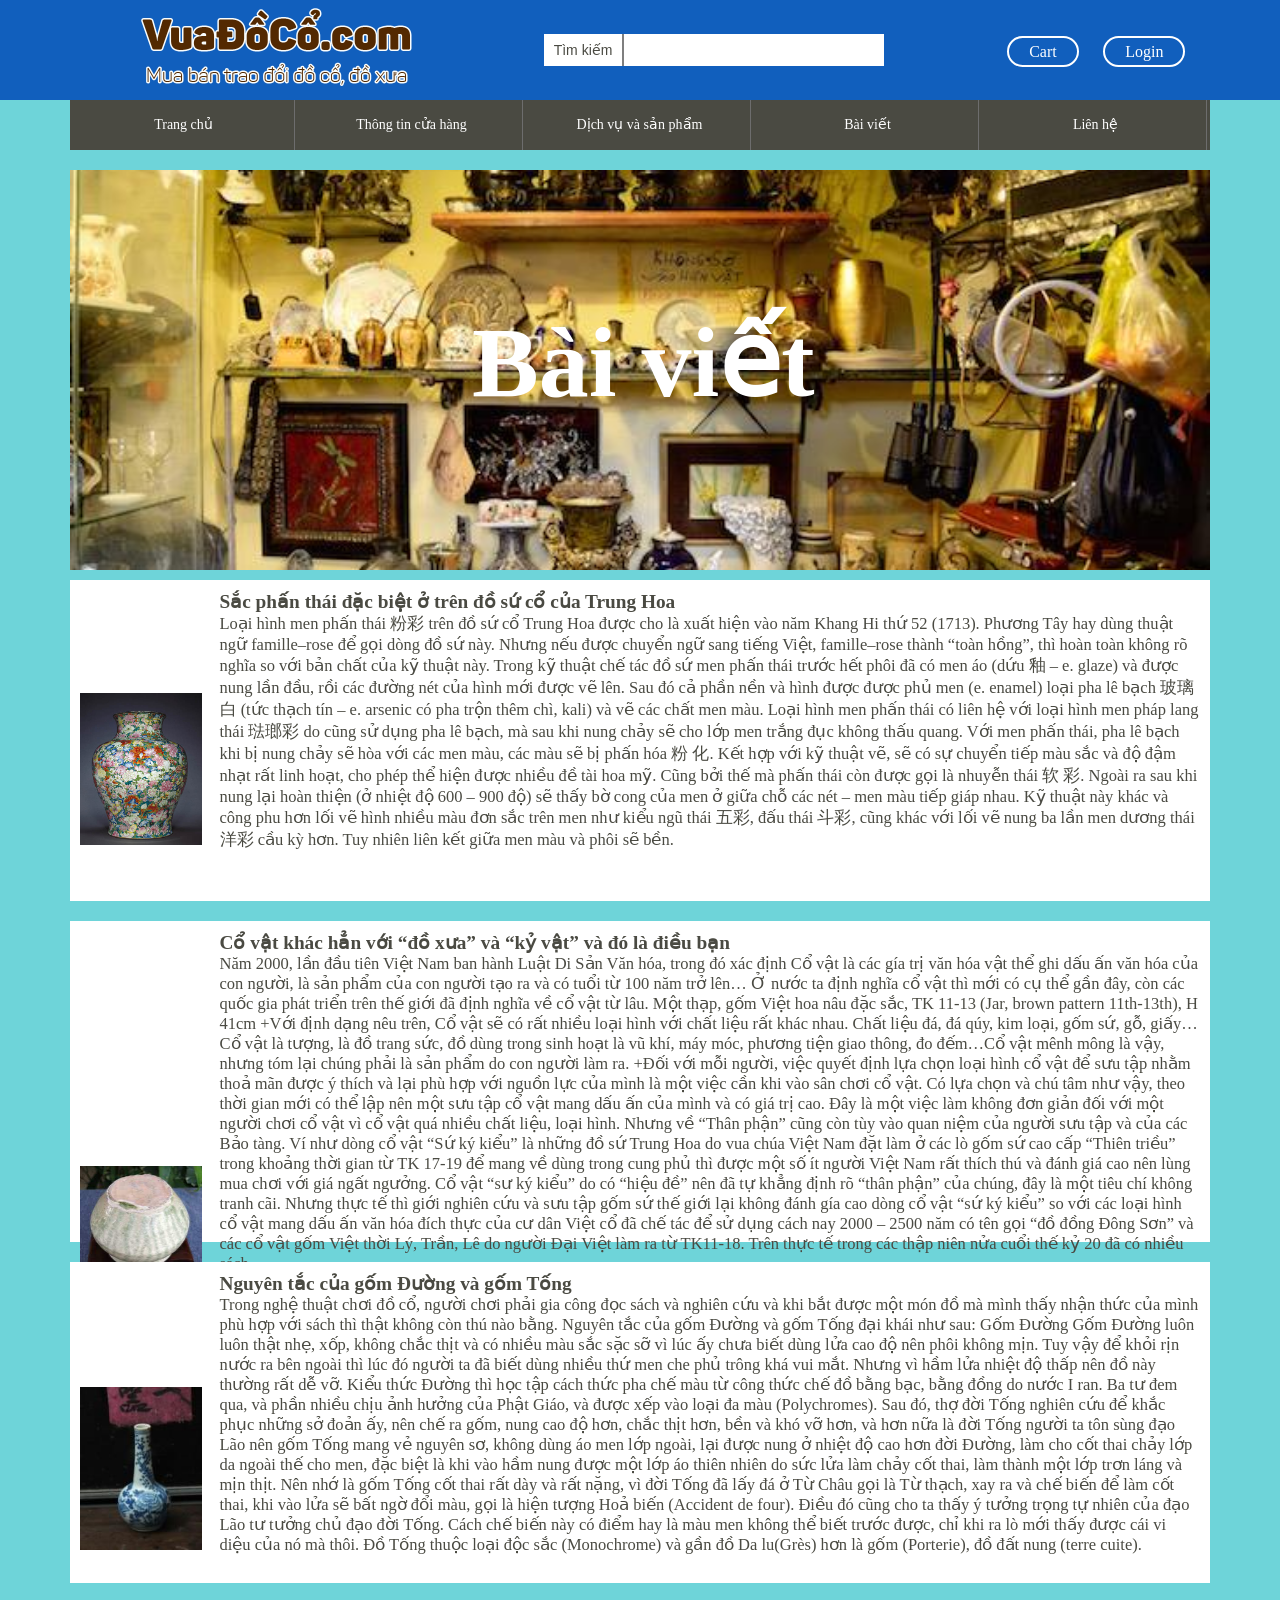
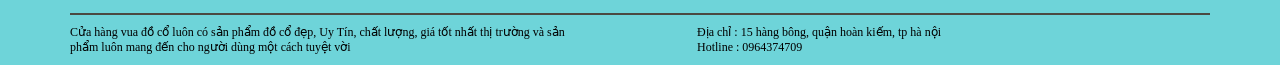
<file: HTML/news.html>
<!DOCTYPE html>
<html lang="en">
<head>
    <meta charset="UTF-8">
    <meta http-equiv="X-UA-Compatible" content="IE=edge">
    <meta name="viewport" content="width=device-width, initial-scale=1.0">
    <title>Bài viết</title>
    <link rel="stylesheet" href="../css/index.css">
</head>
<body>
    <div class="wrapper">
        <!-- <header>
            <div class="container"> 
                <div class="header1">
                    <div></div>
                    <div></div>
                    <div></div>
                    <div></div>
                    <p>Languages:
                        <label>
                            <select>
                                <option selected value="">English </option>
                                <option value="">Vietnamese</option>
                                
                            </select>
                        </label>​
                        </p>
                        <p>Currency:
                        <label>
                            <select>
                                <option selected>US Dollar - USD </option>
                                <option>Vietnam Đồng- VND</option>
                            </select>
                        </label>​
                        </p>
                </div> 
            </div> 
        </header> -->
        <div class="header">
            <div class="container">
                <div class="header2">
                    <div class="logo">
                        <a href="index.html">
                            <img src="/Imagine1/logo.png" alt="">
                        </a>
                    </div>
                    <div class="search-box">
                        <input type="text" class="search-box__input">
                        <button class="search-box__btn">Tìm kiếm</button>
                    </div>
                    <div class="cart-noti">
                        <a href="cart.html">Cart</a> 
                    </div>
                    <div class="login">
                        <a href="login.html">Login</a>
                    </div>
                </div> <!--end-header2-->
            </div><!--end-container-->
        </div> <!--end-header-->
        <div class="main">
            <div class="container">
                <nav>
                    <ul>
                        <li>
                            <a href="index.html">Trang chủ</a>
                        </li>
                        <li>
                            <a href="about.html">Thông tin cửa hàng</a>
                        </li>
                        <li class="dropdown">
                            <a href="services.html" class="dropbtn">Dịch vụ và sản phẩm</a>
                            <div class="dropdown-detail">
                                <a href="collect.html">Sưu tầm</a>
                                <a href="auction.html">Bán đấu giá</a>
                                <a href="transport.html">Vận chuyển</a>
                            </div>
                        </li>
                        <li>
                            <a href="news.html">Bài viết</a>
                        </li>
                        <li>
                            <a href="contact.html">Liên hệ</a>
                        </li>
                    </ul>
                </nav>
                <div class="content">
                   <div class="coverpage">
                       <img src="/Imagine1/bài viết.jpg" alt="">
                       <h1 style="left: 402px;">Bài viết</h1>
                   </div>
                    <div class="main-content" >
                        
                        <div class="news" >
                            <div class="news-list">
                                <div class="news-item">
                                    <div class="news-img"><img src="/Imagine1/Sắc phấn thái đặc biệt ở trên đồ sứ cổ của Trung Hoa.jpg" alt=""></div>
                                    <div class="news-content">
                                      <h3>Sắc phấn thái đặc biệt ở trên đồ sứ cổ của Trung Hoa</h3>
                                     <p>Loại hình men phấn thái 粉彩 trên đồ sứ cổ Trung Hoa được cho là xuất hiện vào năm Khang Hi thứ 52 (1713). Phương Tây
                                        hay dùng thuật ngữ famille–rose để gọi dòng đồ sứ này. Nhưng nếu được chuyển ngữ sang tiếng Việt, famille–rose thành
                                        “toàn hồng”, thì hoàn toàn không rõ nghĩa so với bản chất của kỹ thuật này. Trong kỹ thuật chế tác đồ sứ men phấn thái
                                        trước hết phôi đã có men áo (dứu 釉 – e. glaze) và được nung lần đầu, rồi các đường nét của hình mới được vẽ lên. Sau 
                                        đó cả phần nền và hình được được phủ men (e. enamel) loại pha lê bạch 玻璃白 (tức thạch tín – e. arsenic có pha trộn 
                                        thêm chì, kali) và vẽ các chất men màu. Loại hình men phấn thái có liên hệ với loại hình men pháp lang thái 琺瑯彩
                                        do cũng sử dụng pha lê bạch, mà sau khi nung chảy sẽ cho lớp men trắng đục không thấu quang. Với men phấn thái, pha 
                                        lê bạch khi bị nung chảy sẽ hòa với các men màu, các màu sẽ bị phấn hóa 粉 化. Kết hợp với kỹ thuật vẽ, sẽ có sự chuyển 
                                        tiếp màu sắc và độ đậm nhạt rất linh hoạt, cho phép thể hiện được nhiều đề tài hoa mỹ. Cũng bởi thế mà phấn thái còn được 
                                        gọi là nhuyễn thái 软 彩. Ngoài ra sau khi nung lại hoàn thiện (ở nhiệt độ 600 – 900 độ) sẽ thấy bờ cong của men ở giữa chỗ 
                                        các nét – men màu tiếp giáp nhau. Kỹ thuật này khác và công phu hơn lối vẽ hình nhiều màu đơn sắc trên men như kiểu ngũ thái 
                                        五彩, đấu thái 斗彩, cũng khác với lối vẽ nung ba lần men dương thái 洋彩 cầu kỳ hơn. Tuy nhiên liên kết giữa men màu và phôi 
                                        sẽ bền.</p>
                                </div>
                                </div>
                                <div class="news-item">
                                     <div class="news-img"><img src="/Imagine1/do-co1.jpg" alt=""></div>
                                     <div class="news-content">
                                      <h3>Cổ vật khác hẳn với “đồ xưa” và “kỷ vật” và đó là điều bạn</h3>
                                      <p>Năm 2000, lần đầu tiên Việt Nam ban hành Luật Di Sản Văn hóa, trong đó xác định Cổ vật là các gía trị văn hóa vật thể ghi dấu 
                                         ấn văn hóa của con người, là sản phẩm của con người tạo ra và có tuổi từ 100 năm trở lên… Ở nước ta định nghĩa cổ vật thì mới 
                                         có cụ thể gần đây, còn các quốc gia phát triển trên thế giới đã định nghĩa về cổ vật từ lâu. Một thạp, gốm Việt hoa nâu đặc 
                                         sắc, TK 11-13 (Jar, brown pattern 11th-13th), H 41cm +Với định dạng nêu trên, Cổ vật sẽ có rất nhiều loại hình với chất liệu 
                                         rất khác nhau. Chất liệu đá, đá qúy, kim loại, gốm sứ, gỗ, giấy… Cổ vật là tượng, là đồ trang sức, đồ dùng trong sinh hoạt 
                                         là vũ khí, máy móc, phương tiện giao thông, đo đếm…Cổ vật mênh mông là vậy, nhưng tóm lại chúng phải là sản phẩm do con người 
                                         làm ra. +Đối với mỗi người, việc quyết định lựa chọn loại hình cổ vật để sưu tập nhằm thoả mãn được ý thích và lại phù hợp với 
                                         nguồn lực của mình là một việc cần khi vào sân chơi cổ vật. Có lựa chọn và chú tâm như vậy, theo thời gian mới có thể lập nên 
                                         một sưu tập cổ vật mang dấu ấn của mình và có giá trị cao. Đây là một việc làm không đơn giản đối với một người chơi cổ vật 
                                         vì cổ vật quá nhiều chất liệu, loại hình.

                                        Nhưng về “Thân phận” cũng còn tùy vào quan niệm của người sưu tập và của các Bảo tàng. Ví như dòng cổ vật “Sứ ký kiểu” là những 
                                        đồ sứ Trung Hoa do vua chúa Việt Nam đặt làm ở các lò gốm sứ cao cấp “Thiên triều” trong khoảng thời gian từ TK 17-19 để mang về 
                                        dùng trong cung phủ thì được một số ít người Việt Nam rất thích thú và đánh giá cao nên lùng mua chơi với giá ngất ngưởng. Cổ vật 
                                        “sư ký kiểu” do có “hiệu đề” nên đã tự khẳng định rõ “thân phận” của chúng, đây là một tiêu chí không tranh cãi. Nhưng thực tế thì 
                                        giới nghiên cứu và sưu tập gốm sứ thế giới lại không đánh gía cao dòng cổ vật “sứ ký kiểu” so với các loại hình cổ vật mang dấu ấn 
                                        văn hóa đích thực của cư dân Việt cổ đã chế tác để sử dụng cách nay 2000 – 2500 năm có tên gọi “đồ đồng Đông Sơn” và các cổ vật gốm 
                                        Việt thời Lý, Trần, Lê do người Đại Việt làm ra từ TK11-18. Trên thực tế trong các thập niên nửa cuổi thế kỷ 20 đã có nhiều sách, </p>
                                  </div>
                                </div>
                                <div class="news-item">
                                    <div class="news-img"><img src="/Imagine1/Nguyên tắc chế tác của gốm đời Đường và gốm đời Tống.jpg" alt=""></div>
                                    <div class="news-content">
                                      <h3>Nguyên tắc của gốm Đường và gốm Tống</h3>
                                     <p>Trong nghệ thuật chơi đồ cổ, người chơi phải gia công đọc sách và nghiên cứu và khi bắt được một món đồ mà mình thấy nhận thức của
                                         mình phù hợp với sách thì thật không còn thú nào bằng. Nguyên tắc của gốm Đường và gốm Tống đại khái như sau: Gốm Đường

                                        Gốm Đường luôn luôn thật nhẹ, xốp, không chắc thịt và có nhiều màu sắc sặc sỡ vì lúc ấy chưa biết dùng lửa cao độ nên phôi không mịn. 
                                        Tuy vậy để khỏi rịn nước ra bên ngoài thì lúc đó người ta đã biết dùng nhiều thứ men che phủ trông khá vui mắt. Nhưng vì hầm lửa nhiệt 
                                        độ thấp nên đồ này thường rất dễ vỡ. Kiểu thức Đường thì học tập cách thức pha chế màu từ công thức chế đồ bằng bạc, bằng đồng do nước 
                                        I ran. Ba tư đem qua, và phần nhiều chịu ảnh hưởng của Phật Giáo, và được xếp vào loại đa màu (Polychromes). Sau đó, thợ đời Tống nghiên 
                                        cứu để khắc phục những sở đoản ấy, nên chế ra gốm, nung cao độ hơn, chắc thịt hơn, bền và khó vỡ hơn, và hơn nữa là đời Tống người ta tôn 
                                        sùng đạo Lão nên gốm Tống mang vẻ nguyên sơ, không dùng áo men lớp ngoài, lại được nung ở nhiệt độ cao hơn đời Đường, làm cho cốt thai chảy 
                                        lớp da ngoài thế cho men, đặc biệt là khi vào hầm nung được một lớp áo thiên nhiên do sức lửa làm chảy cốt thai, làm thành một lớp trơn láng 
                                        và mịn thịt. Nên nhớ là gốm Tống cốt thai rất dày và rất nặng, vì đời Tống đã lấy đá ở Từ Châu gọi là Từ thạch, xay ra và chế biến để làm cốt 
                                        thai, khi vào lửa sẽ bất ngờ đổi màu, gọi là hiện tượng Hoả biến (Accident de four). Điều đó cũng cho ta thấy ý tưởng trọng tự nhiên của đạo Lão 
                                        tư tưởng chủ đạo đời Tống. Cách chế biến này có điểm hay là màu men không thể biết trước được, chỉ khi ra lò mới thấy được cái vi diệu của nó mà 
                                        thôi. Đồ Tống thuộc loại độc sắc (Monochrome) và gần đồ Da lu(Grès) hơn là gốm (Porterie), đồ đất nung (terre cuite).</p>
                                </div>
                                </div>
                            </div>
                            
                           
                            
                    </div><!--end-main-content-->

                </div> <!--end-content-->

            </div><!--end-container-->
        </div> <!--end-main-->

        <div class="container">
            <footer>
                <div class="footer-item">
                    <p>Cửa hàng vua đồ cổ luôn có sản phẩm đồ cổ đẹp, Uy Tín, chất lượng, giá tốt nhất thị trường và sản phẩm  luôn mang đến cho người dùng một cách tuyệt vời </p>
                </div>
                <div class="footer-item">
                    <p>Địa chỉ : 15 hàng bông, quận hoàn kiếm, tp hà nội</p>
                    <p>Hotline : 0964374709</p>
                </div>
            </footer>
        </div> <!--end-container-->
    </div> <!--end-wrapper-->
</body>
</html>
</file>
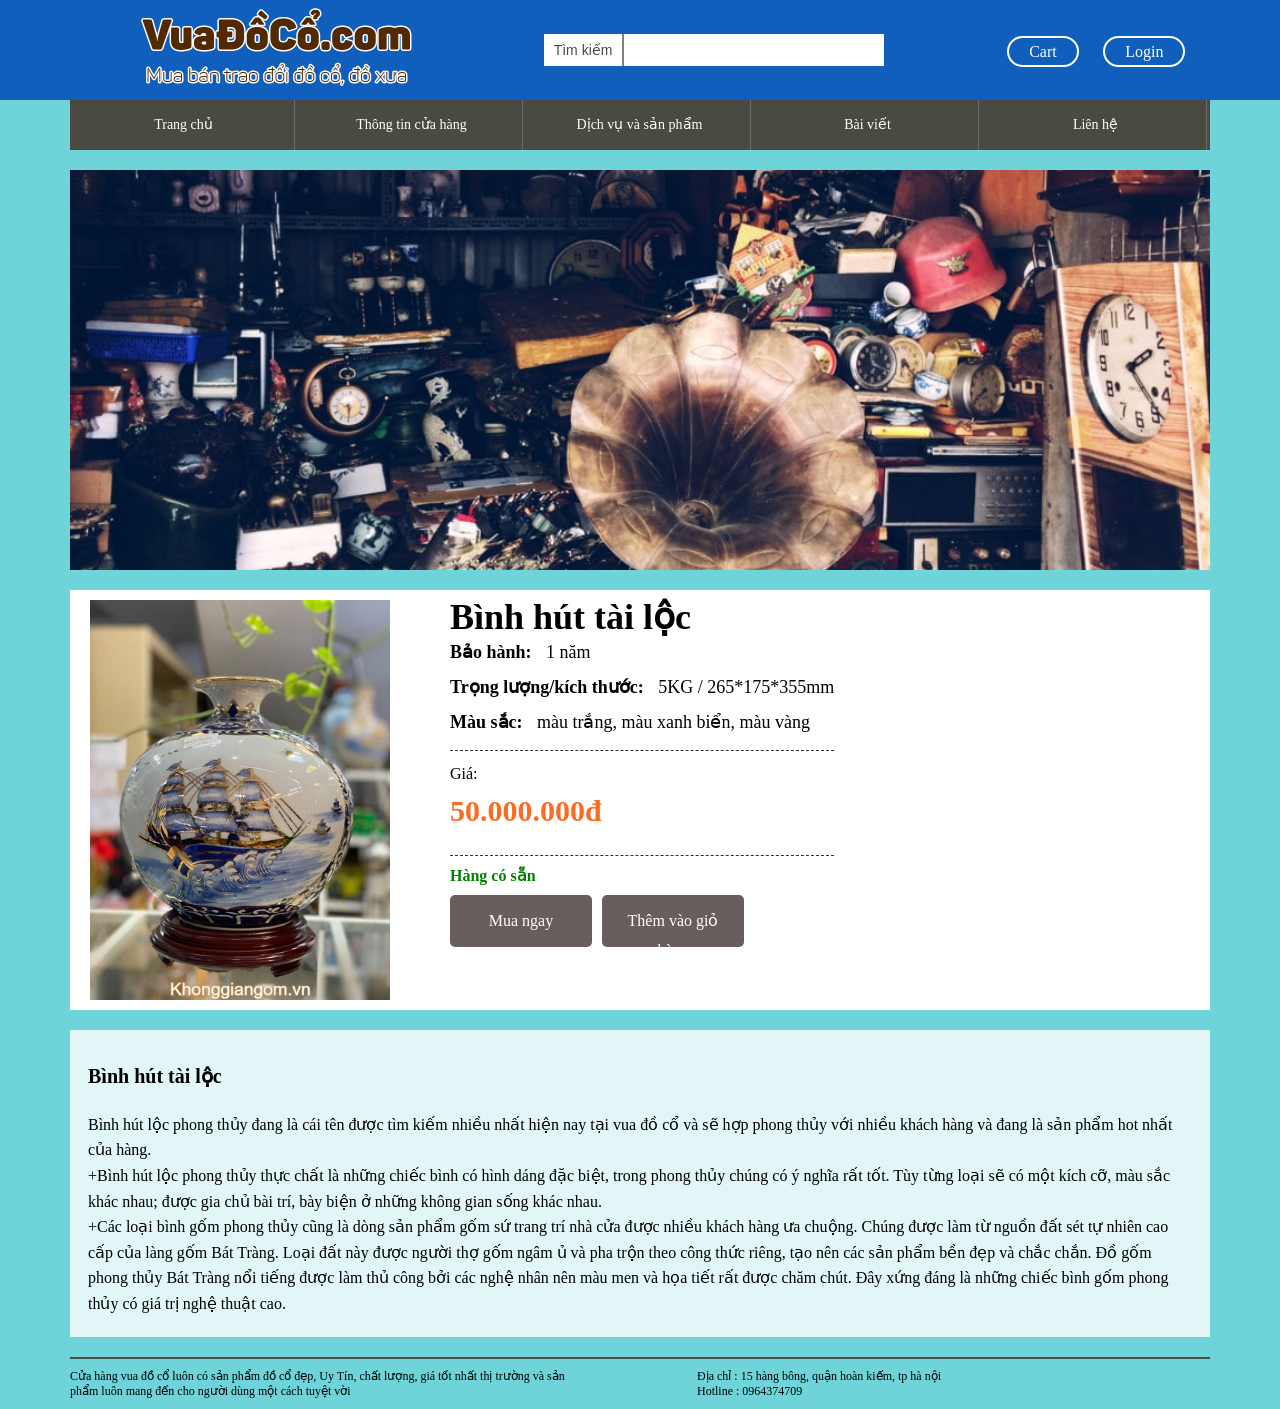
<file: HTML/product.html>
<!DOCTYPE html>
<html lang="en">
<head>
    <meta charset="UTF-8">
    <meta http-equiv="X-UA-Compatible" content="IE=edge">
    <meta name="viewport" content="width=device-width, initial-scale=1.0">
    <title>Product</title>
    <link rel="stylesheet" href="../css/index.css">
    <link rel="stylesheet" href="../css/product.css">
</head>
<body>
    <div class="wrapper">
       
        <div class="header">
            <div class="container">
                <div class="header2">
                    <div class="logo">
                        <a href="index.html">
                            <img src="/Imagine1/logo.png" alt="">
                        </a>
                    </div>
                    <div class="search-box">
                        <input type="text" class="search-box__input">
                        <button class="search-box__btn">Tìm kiếm</button>
                    </div>
                    <div class="cart-noti">
                        <a href="cart.html">Cart</a> 
                    </div>
                    <div class="login">
                        <a href="login.html">Login</a>
                    </div>
                </div> <!--end-header2-->
            </div><!--end-container-->
        </div> <!--end-header-->
        <div class="main">
            <div class="container">
                <nav>
                    <ul>
                        <li>
                            <a href="index.html">Trang chủ</a>
                        </li>
                        <li>
                            <a href="about.html">Thông tin cửa hàng</a>
                        </li>
                        <li class="dropdown">
                            <a href="services.html" class="dropbtn">Dịch vụ và sản phẩm</a>
                            <div class="dropdown-detail">
                                <a href="collect.html">Sưu tầm</a>
                                <a href="auction.html">Bán đấu giá</a>
                                <a href="transport.html">Vận chuyển</a>
                            </div>
                        </li>
                        <li>
                            <a href="news.html">Bài viết</a>
                        </li>
                        <li>
                            <a href="contact.html">Liên hệ</a>
                        </li>
                    </ul>
                </nav>
                <div class="content">
                   <div class="coverpage">
                       <img src="/Imagine1/giỏ hàng.jpg" alt="">
                   </div>
                    <div class="main-content" >
                        
                        <div class="product-detail">
                            <div class="product-head">
                                <img src="/Imagine1/bình tài lộc.jpg" alt="">
                                <div class="product-head__content">
                                    <div class="product-head__info">
                                        <h1>Bình hút tài lộc</h1>
                                        <p>Bảo hành: <span>1 năm</span></p>
                                        <p>Trọng lượng/kích thước: <span> 5KG / 265*175*355mm</span></p>
                                        <p>Màu sắc: <span>màu trắng, màu xanh biển, màu vàng</span></p>
                                    </div>
                                    <div class="product-head__price">
                                        Giá:
                                        <p>50.000.000đ</p>
                                    </div>
                                    <div class="product-head__status">
                                        Hàng có sẵn
                                    </div>
                                    <div class="product-head__btn">
                                        <a href="cart.html">Mua ngay</a>
                                        <a href="cart.html">Thêm vào giỏ hàng</a>
                                    </div>
                                </div>
                            </div>
                            <div class="product-body">
                                <h4>Bình hút tài lộc</h4>
                                <p>Bình hút lộc phong thủy đang là cái tên được tìm kiếm nhiều nhất hiện nay tại vua đồ cổ và sẽ hợp phong thủy với nhiều khách hàng và đang là sản phẩm hot nhất của hàng.</p>
                                <p>+Bình hút lộc phong thủy thực chất là những chiếc bình có hình dáng đặc biệt, trong phong thủy chúng có ý nghĩa rất tốt. Tùy từng loại sẽ có một kích cỡ, màu sắc khác nhau; được gia chủ bài trí, bày biện ở những không gian sống khác nhau. </p>
                                <p>+Các loại bình gốm phong thủy cũng là dòng sản phẩm gốm sứ trang trí nhà cửa được nhiều khách hàng ưa chuộng. Chúng được làm từ nguồn đất sét tự nhiên cao cấp của làng gốm Bát Tràng. Loại đất này được người thợ gốm ngâm ủ và pha trộn theo công thức riêng, tạo nên các sản phẩm bền đẹp và chắc chắn. Đồ gốm phong thủy Bát Tràng nổi tiếng được làm thủ công bởi các nghệ nhân nên màu men và họa tiết rất được chăm chút. Đây xứng đáng là những chiếc bình gốm phong thủy có giá trị nghệ thuật cao.  </p>
                                
                            </div>
                        </div>
                            
                           
                            
                    </div><!--end-main-content-->

                </div> <!--end-content-->

            </div><!--end-container-->
        </div> <!--end-main-->

        <div class="container">
            <footer>
                <div class="footer-item">
                    <p>Cửa hàng vua đồ cổ luôn có sản phẩm đồ cổ đẹp, Uy Tín, chất lượng, giá tốt nhất thị trường và sản phẩm  luôn mang đến cho người dùng một cách tuyệt vời</p>
                </div>
                <div class="footer-item">
                    <p>Địa chỉ : 15 hàng bông, quận hoàn kiếm, tp hà nội</p>
                    <p>Hotline : 0964374709</p>
                </div>
            </footer>
        </div> <!--end-container-->
    </div> <!--end-wrapper-->
</body>
</html>
</file>
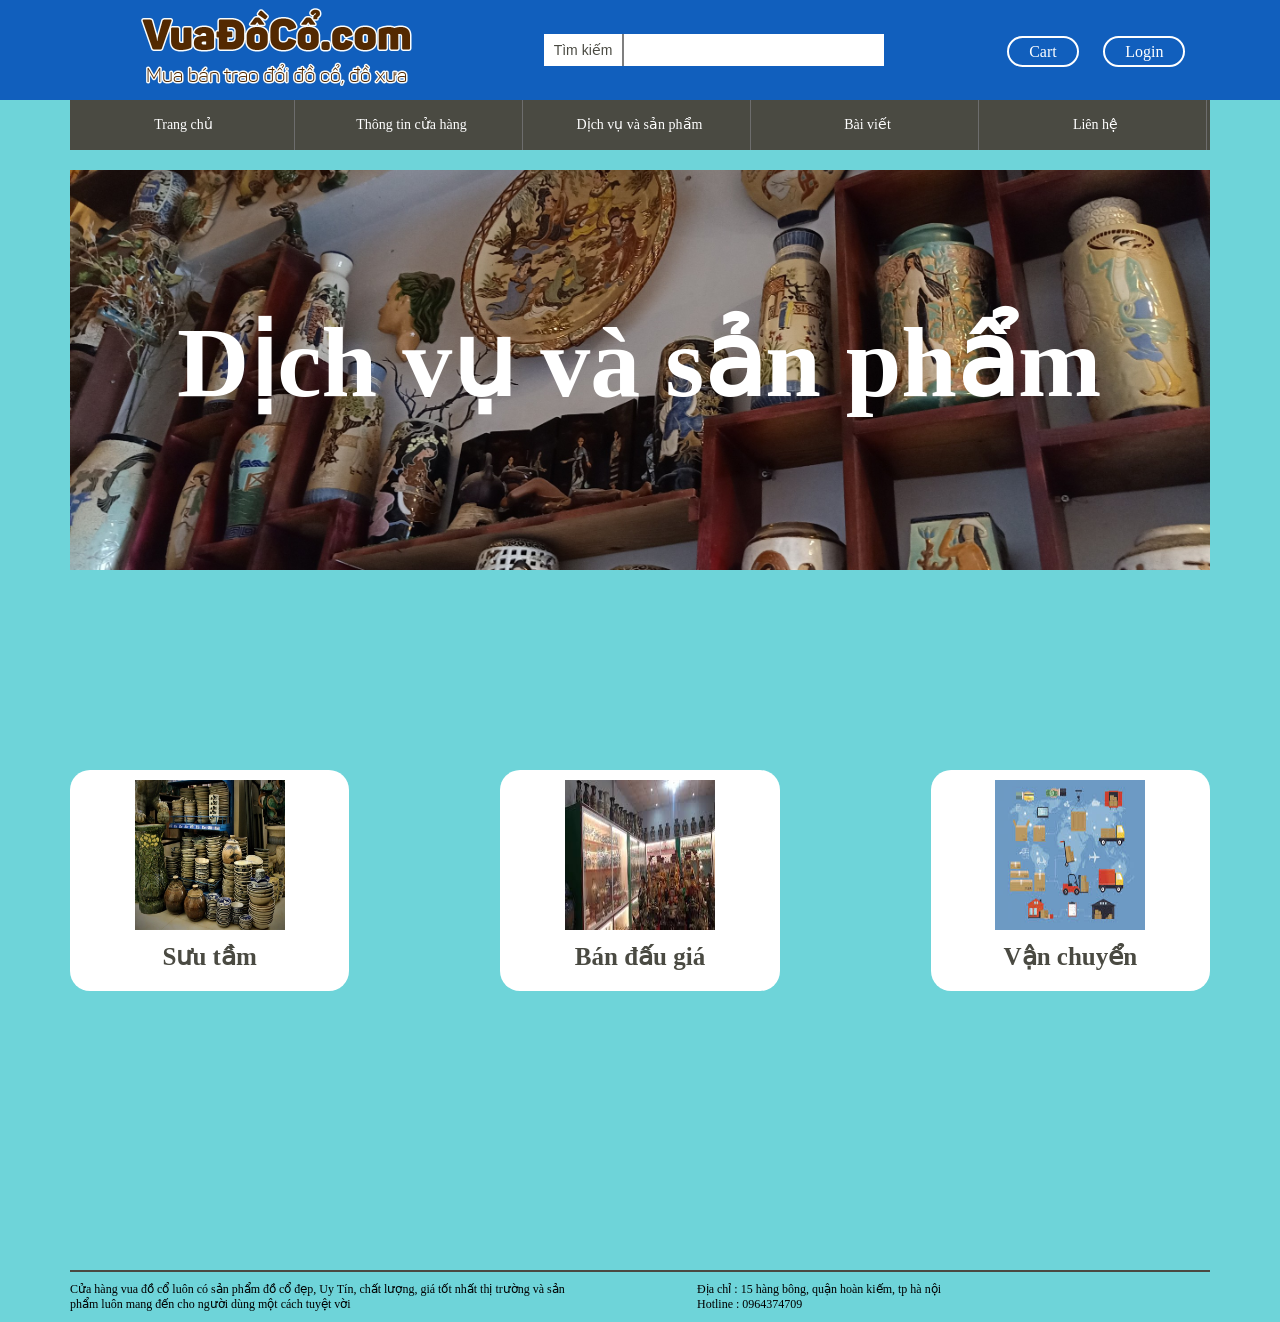
<file: HTML/services.html>
<!DOCTYPE html>
<html lang="en">
<head>
    <meta charset="UTF-8">
    <meta http-equiv="X-UA-Compatible" content="IE=edge">
    <meta name="viewport" content="width=device-width, initial-scale=1.0">
    <title>Services</title>
    <link rel="stylesheet" href="../css/index.css">
</head>
<body>
    <div class="wrapper">
        
        <div class="header">
            <div class="container">
                <div class="header2">
                    <div class="logo">
                        <a href="index.html">
                            <img src="/Imagine1/logo.png" alt="">
                        </a>
                    </div>
                    <div class="search-box">
                        <input type="text" class="search-box__input">
                        <button class="search-box__btn">Tìm kiếm</button>
                    </div>
                    <div class="cart-noti">
                        <a href="cart.html">Cart</a> 
                    </div>
                    <div class="login">
                        <a href="login.html">Login</a>
                    </div>
                </div> <!--end-header2-->
            </div><!--end-container-->
        </div> <!--end-header-->
        <div class="main">
            <div class="container">
                <nav>
                    <ul>
                        <li>
                            <a href="index.html">Trang chủ</a>
                        </li>
                        <li>
                            <a href="about.html">Thông tin cửa hàng</a>
                        </li>
                        <li class="dropdown">
                            <a href="services.html" class="dropbtn">Dịch vụ và sản phẩm</a>
                            <div class="dropdown-detail">
                                <a href="collect.html">Sưu tầm</a>
                                <a href="auction.html">Bán đấu giá</a>
                                <a href="transport.html">Vận chuyển</a>
                            </div>
                        </li>
                        <li>
                            <a href="news.html">Bài viết</a>
                        </li>
                        <li>
                            <a href="contact.html">Liên hệ</a>
                        </li>
                    </ul>
                </nav>
                <div class="content">
                    <div class="coverpage">
                        <img src="/Imagine1/đồ cổ 7.jpg" alt="" >
                        <h1 style="left: 107px;">Dịch vụ và sản phẩm</h1>
                    </div>
                    <div class="main-content">
                            
                            <div class="services" style="margin: 200px 0; ">
                                
                                <div class="services-list">
                                <div class="services-item">
                                    <a href="collect.html">                                    
                                        <img src="/Imagine1/sưu tầm đồ cổ.jpg" alt="">
                                        <p>Sưu tầm</p>
                                    </a>
                                </div>
                                <div class="services-item">
                                    <a href="auction.html">                                    
                                        <img src="/Imagine1/bán đấu giá.jpg" alt="">
                                        <p>Bán đấu giá</p>
                                    </a>
                            </div>
                            <div class="services-item">
                                <a href="transport.html">                                    
                                    <img src="/Imagine1/logistic1.jpg" alt="">
                                    <p>Vận chuyển</p>
                                </a>
                            </div>
                                </div> <!--end-services-list-->
                            </div> <!--end-services-->
                           
                            
                    </div><!--end-main-content-->

                </div> <!--end-content-->

            </div><!--end-container-->
        </div> <!--end-main-->

        <div class="container">
            <footer>
                <div class="footer-item">
                    <p> Cửa hàng vua đồ cổ luôn có sản phẩm đồ cổ đẹp, Uy Tín, chất lượng, giá tốt nhất thị trường và sản phẩm  luôn mang đến cho người dùng một cách tuyệt vời </p>
                </div>
                <div class="footer-item">
                    <p>Địa chỉ : 15 hàng bông, quận hoàn kiếm, tp hà nội</p>
                    <p>Hotline : 0964374709</p>
                </div>
            </footer>
        </div> <!--end-container-->
    </div> <!--end-wrapper-->
</body>
</html>
</file>
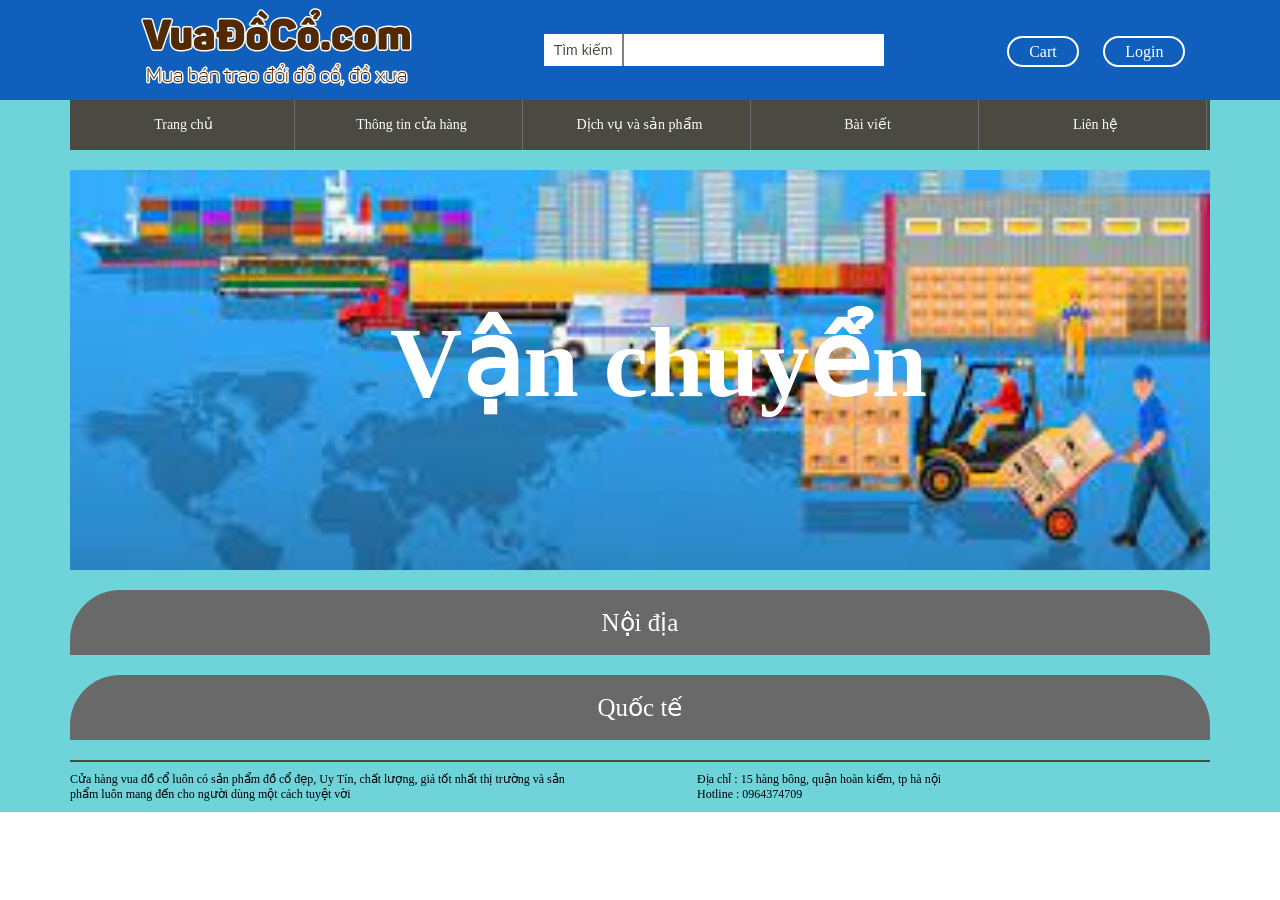
<file: HTML/transport.html>
<!DOCTYPE html>
<html lang="en">
<head>
    <meta charset="UTF-8">
    <meta http-equiv="X-UA-Compatible" content="IE=edge">
    <meta name="viewport" content="width=device-width, initial-scale=1.0">
    <title>Transport</title>
    <link rel="stylesheet" href="../css/index.css">
    <link rel="stylesheet" href="../css/transport.css">
</head>
<body>
    <div class="wrapper">
        
        <div class="header">
            <div class="container">
                <div class="header2">
                    <div class="logo">
                        <a href="index.html">
                            <img src="/Imagine1/logo.png" alt="">
                        </a>
                    </div>
                    <div class="search-box">
                        <input type="text" class="search-box__input">
                        <button class="search-box__btn">Tìm kiếm</button>
                    </div>
                    <div class="cart-noti">
                        <a href="cart.html">Cart</a> 
                    </div>
                    <div class="login">
                        <a href="login.html">Login</a>
                    </div>
                </div> <!--end-header2-->
            </div><!--end-container-->
        </div> <!--end-header-->
        <div class="main">
            <div class="container">
                <nav>
                    <ul>
                        <li>
                            <a href="index.html">Trang chủ</a>
                        </li>
                        <li>
                            <a href="about.html">Thông tin cửa hàng</a>
                        </li>
                        <li class="dropdown">
                            <a href="services.html" class="dropbtn">Dịch vụ và sản phẩm</a>
                            <div class="dropdown-detail">
                                <a href="collect.html">Sưu tầm</a>
                                <a href="auction.html">Bán đấu giá</a>
                                <a href="transport.html">Vận chuyển</a>
                            </div>
                        </li>
                        <li>
                            <a href="news.html">Bài viết</a>
                        </li>
                        <li>
                            <a href="contact.html">Liên hệ</a>
                        </li>
                    </ul>
                </nav>
                <div class="content">
                   <div class="coverpage">
                       <img src="/Imagine1/logistic.jpg" alt="">
                       <h1 style="left: 320px; margin-bottom: 20px;">Vận chuyển</h1>
                   </div>
                    <div class="main-content" >
                        
                        <button type="button" class="toggle"><span>Nội địa </span></button>
                        <div class="detail">
                          <p>Vận tải nội địa: Cửa hàng đã liên kết các dịch vụ về với các công ty  Logistics để sử dụng nhiều phương thức vận tải khác nhau như xe đầu kéo container, xe tải, đường hàng không, đường biển nội địa để vận chuyển hàng hóa từ cảng biển, cửa khẩu,… đến kho của khách hàng.</p>

                        </div>
                        <button type="button" class="toggle"><span>Quốc tế </span></button>
                        <div class="detail">
                          <p>Vận tải quốc tế: chủ yếu bằng đường biển và đường hàng không:</p>
                          <p>-Vận tải quốc tế: chủ yếu bằng đường biển và đường hàng không:
                            Đường biển bao gồm hàng lẻ (LCL), hàng nguyên container (FCL), hàng quá khổ (OOG), hàng công trình (Project Cargo),… Một số tuyến thế mạnh của chúng tôi là Châu Mỹ, Châu Âu. Châu Âu, Châu Á.
                            Liên hệ hotline 0964057609 để được báo giá sớm nhất.</p>
                          <p>- Đường hàng không: Cửa hàng có mạng lưới liên kết với đại lý hàng không rộng khắp trên toàn cầu, đường bay đa dạng.</p>

                        </div>
                            
                        
                           
                            
                    </div><!--end-main-content-->

                </div> <!--end-content-->

            </div><!--end-container-->
        </div> <!--end-main-->

        <div class="container">
            <footer>
                <div class="footer-item">
                    <p>Cửa hàng vua đồ cổ luôn có sản phẩm đồ cổ đẹp, Uy Tín, chất lượng, giá tốt nhất thị trường và sản phẩm  luôn mang đến cho người dùng một cách tuyệt vời</p>
                </div>
                <div class="footer-item">
                    <p>Địa chỉ : 15 hàng bông, quận hoàn kiếm, tp hà nội</p>
                    <p>Hotline : 0964374709</p>
                </div>
            </footer>
        </div> <!--end-container-->
    </div> <!--end-wrapper-->
    <script src="../js/toggle.js"></script>
</body>
</html>
</file>
<file: css/index.css>
/* Cài đặt chung */
* {
    padding: 0;
    margin: 0;
}
html {
    font-size: 62.5%;
}
body {
    font-family:'Times New Roman', Times, serif;
}
.wrapper {
    background-color: #6ed4d9;
}

/*========================== container =======================*/
.container {
    width: 1140px;
    height: inherit;
    margin: 0 auto;
}

/*========================== header =========================*/
header {
    background-color: #a16467;
    width: 100%;
    height: 50px;
}
/*=========================== header1 =======================*/
.header1 {
    height: inherit;
    display: flex;
    flex-direction: row;
    justify-content: space-between;
    align-items: center;
}
.header1 p {
    color: #fff;
    font-size: 1.4rem;
}
/*========================== header2 =======================*/
.header {
    width: 100%;
    height: 100px;
    background-color: #115fbd;
}
.header2 {
    height: 100px;
    display: flex;
    flex-direction: row;
    justify-content: space-between;
    align-items: center;
}
.logo {
    flex-grow: 3;
    height: inherit;
    width: 400px;
}
.logo a img {
    max-width: auto;
    height: 90px;
    object-fit: cover;
    margin: 5px 70px;
}

/* search-box */
.search-box {
    flex-grow: 5;
}
.search-box__input {
    border: none;
    outline: none;
    padding: 8px 10px;
    min-width: 240px;
    font-size: 1.4rem;
}
.search-box__btn {
    float: left; 
    background-color: #fff;
    padding: 8px 10px;
    border: none;
    border-right: 2px solid rgba(0, 0, 0, 0.5);
    color: #4a4a42;
    font-size: 1.4rem;
}

/* cart + login */
.cart-noti, .login {
    color: #fff;
    font-size: 2rem;
    flex-grow: 1;
}
.cart-noti a, .login a {
    text-decoration: none;
    color: #ffffff;
    font-size: 1.6rem;
    padding-right: 3px;
    border: #ffffff 2px solid;
    padding: 5px 20px;
    border-radius: 20px;
    
}

/* =========================  nav  =========================  */
nav {
    background-color: #4a4a42;
    height: 50px;
    width: 100%;
    display: block; 
}
ul {
    list-style: none;
    height: 50px;
    line-height: 50px;
    overflow: hidden;
    display: flex;
    justify-content: space-around;
}
li {
    width: 220px;
    border-right: 1px solid rgb(109, 109, 109);
    z-index: 1;
}
li a, .dropbtn {
    display: block; 
    color: #fff;
    font-size: 1.4rem;
    text-decoration: none;
    text-align: center;
}
 li:hover, .dropdown:hover  .dropbtn{
    background-color: #60605b;
    color: #fff;
    font-weight: bold;
}
li.dropdown {
    display: inline-block;
}
.dropdown-detail {
    background-color: #4a4a42;
    display: none;
    position: absolute;
    min-width: 220px;
    box-shadow: 0px 8px 16px 0px rgba(0,0,0,0.2);
    
}
.dropdown-detail a {
    color: #fff;
    text-decoration: none;
    display: block;
    text-align: center;
}
.dropdown-detail a:hover {
    background-color: #60605b;
}
.dropdown:hover .dropdown-detail {
    display: block;
}

/* ===================slide =====================*/

/* image + text */
.slide {
    max-width: inherit;
    position: relative;
    margin: 20px 0;
  }
.slide-item {
    display: none;
  }
.slide-item img {
    height: 500px;
    width: inherit;
    opacity: 75%;
}
.slide-item .text {
  color: #fff;
  font-size: 35px;
  padding: 8px 12px;
  position: absolute;
  bottom: 8px;
  width: 100%;
  text-align: center;
}

/* move */
.fade {
    -webkit-animation-name: fade;
    -webkit-animation-duration: 1.5s;
    animation-name: fade;
    animation-duration: 1.5s;
  }
 @-webkit-keyframes fade {
    from {opacity: .4}
    to {opacity: 1}
  }
 @keyframes fade {
    from {opacity: .4}
    to {opacity: 1}
  }

/* arrow */
.prev, .next {
    cursor: pointer;
    position: absolute;
    top: 50%;
    width: auto;
    margin-top: -22px;
    padding: 16px;
    color: white;
    font-weight: bold;
    font-size: 18px;
    transition: 0.6s ease;
    border-radius: 0 3px 3px 0;
    user-select: none;
  }
  .next {
    right: 0;
    border-radius: 3px 0 0 3px;
  }
  .prev:hover, .next:hover {
    background-color: rgba(0,0,0,0.8);
  }

/* ================== main-content ==================*/
/* welcome + about + contact*/
.welcome, .about, .contact {
    display: flex;
    justify-content: space-between;
    margin-bottom: 20px;
}
.welcome-content, .about-content, .contact-inf {
    height: 550px;
    width: 560px;
    background-color: #d5ebaf;
}
.welcome-content h1, .about-content h1, .contact-inf h1 {
    font-size: 36px;
    max-width: 309px;
    border-bottom: 3px solid #4a4a42;
    text-align: center;
    margin: 66px 12px 15px 130px ;
}
.welcome-content p, .about-content p, .contact-inf p {
    font-size: 27px;
    margin: 100px auto;
    padding: 0 10px;
    text-align: center;
}
.welcome-img, .about-img, .contact-maps{
    height: 550px;
    width: 560px;
}
.readMore{
    color: #fff;
    font-size: 2rem;
    margin: 0 210px;
    
}
.readMore a {
    text-decoration: none;
    color: #4a4a42;
    font-size: 1.6rem;
    padding-right: 3px;
    border: #60605b 2px solid;
    padding: 5px 20px;
}

/* service */
.services{
    width: 100%;
    height: 300px;
}
.services h1, .news h1 {
    width: 100%;
    text-align: center;
    font-size: 45px;
    max-width: 200px;
    border-bottom: 2px solid #4a4a42;
    margin: 0 auto;
}
.services-list {
    display: flex;
    flex-direction: row;
    align-items: center;
    justify-content: space-between;
    margin-top: 10px;
    margin-bottom: 10px;
}
.services-item {
    background-color: #fff;
    text-align: center;
    flex-basis: 24.5%;
    padding: 10px;
    box-sizing: border-box;
    transition: all 0.3s ease-in;
    cursor: pointer;
    border-radius: 20px;
}
.services-item a {
    text-decoration: none;
}
.services-item img {
    width: 150px;
    height: 150px;
}
.services-item p{
    margin: 10px auto;
    font-size: 25px;
    font-weight: bold;
    color: #4a4a42;
}
.services-item:hover {
    border: 1px solid #ccc;
    transform: scale(1.1,1.1);
}

/* news */
.news {
    width: 100%;
    height: auto;
    margin-bottom: 20px;
}
.news-list {
    display: flex;
    flex-direction: column;
}
.news-item {
    background-color: #fff;
    width: 100%;
    height: 321px;
    padding: 10px;
    box-sizing: border-box;
    cursor: pointer;
    margin: 10px 0;
}
.news-img {
    display: inline-block;
    /* float: left; */
}
.news-img img{
    width: 122px;
    height: inherit;
}
.news-content {
    display: inline-block;
    width: 980px;
    padding-left: 15px ;
    font-size: 165%;
    color: #4a4a42;
}
.news-content a{
    padding-left: 10px;
}

/* contact */
.contact-inf p[class="address"] {
    margin-bottom: 20px;
}
.contact-inf p:last-child {
    margin-top: 20px;
}

/* =========================footer======================== */
footer {
    margin-top: 20px;
    background-color: #4a4a42(255, 255, 255, 1);
    border-top: 2px solid #4a4a42;
    display: flex;
    justify-content: space-between;
    height: 50px;
    font-size: 120%;
}

.footer-item {
    padding-top: 10px;
    width: 45%;
}

/* =======================coverpage============================ */
.coverpage {
    width: 100%;
    height: 400px;
    margin-top: 20px;
}
.coverpage img {
    width: 1140px;
    height: inherit;
    position: absolute;
    object-fit: cover;
}
.coverpage h1 {
    position: relative;
    top:133px;
    left: 152px;
    color: #fff;
    font-size: 100px;
}
</file>
<file: css/about.css>
*{
    padding: 0;
    margin: 0;
}
.main-content{
    margin-top: 50px;
    font-size: 150%;
    z-index: 1;
}
.main-content h2 {
    margin-bottom: 20px ;
}
.main-content p{
    line-height: 40px;
    margin-bottom: 40px;
}
</file>
<file: css/collect.css>
.product{
    width: 100%;
    height: 360px;
}
.product h2 {
    width: 100%;
    text-align: center;
    font-size: 35px;
    max-width: 271px;
    border-bottom: 6px solid #4a4a42;
    margin: 24px auto 11px;
}
.product-list {
    display: flex;
    flex-direction: row;
    align-items: center;
    justify-content: space-between;
    margin-top: 10px;
    margin-bottom: 10px;
    flex-wrap: wrap;
}
.product-item {
    background-color: #fff;
    text-align: center;
    flex-basis: 24.5%;
    margin-bottom: 10px;
    padding: 10px;
    box-sizing: border-box;
    transition: all 0.3s ease-in;
    cursor: pointer;
    border-radius: 20px;
}
.product-item a {
    text-decoration: none;
}
.product-item a img {
    width: 150px;
    height: 150px;
}
.product-item a h4 {
    font-size: 20px;
    margin-bottom: 5px;
    line-height: 1.2;
    color: #4a4a42;
}
.product-item a p{
    margin: 10px auto;
    font-size: 15px;
    font-weight: bold;
    color: #4a4a42;
}
.product-item span {
    color: rgb(249, 181, 11);
}
.product-item:hover {
    border: 1px solid #ccc;
    transform: scale(1.1,1.1);
}
</file>
<file: css/cart.css>
.cart-list {
    margin-top: 10px;
    font-size: 24px;
    box-sizing: border-box;
    background-color: #fff;
    padding: 10px 10px;
}

.cart-item {
    display: flex;
    flex-direction: row;
    justify-content: space-between;
    border-bottom: 1px solid rgba(34, 34, 34, 0.404);
    padding: 15px 5px;
}

.cart-item a{
    text-decoration: none;
}

.cart-item:last-child {
    border-bottom: none;
}

.title img{
    width: 75px;
    height: 75px;
    margin-right: 15px;
}

.title {
    width: 500px;
    flex-grow: 3;
    display: flex;
}
.qty {
    flex-grow: 1;
}

.qty input {
    max-width: 100px;
    padding: 8px 15px;
    font-size: 1.6rem;
}

.price {
    flex-grow: 1;
}

.price span{
    color: red;
    font-weight: bold;
    font-size: 1.8rem;
}

.price button {
    display: block;
    padding: 8px;
    cursor: pointer;
    transition: all 0.3s ease-in;
    background-color: antiquewhite;
    color: #000;
}

.price button:hover {
    background-color: rgb(0, 0, 0);
    border: none;
    color: #fff;
    padding: 9px;
}

.cart-item__total {
    font-weight: bold;
    font-size: 2rem;
}

.cart-item__total span {
    color: red;
    margin-left: 15px;
}
</file>
<file: css/login.css>
.content {
    display: flex;
    height: 720px;
    width: inherit;
    justify-content: center;
    align-items: center;
}
.box {
    /* height: 400px; */
    width: 360px;
    background-color: #fff;
    border-radius: 10px;
}

.content-log {
    padding: 20px;
}

h1 {
    text-align: center;
    padding-bottom: 5px;
    font-size: 25px;
}


  input[type=user], input[type=password] {
    width: 320px;
    padding: 12px 20px; 
    margin: 8px 0;
    outline: none;
    display: block;
    border: none;
    border-bottom: 1px solid #ccc;
    box-sizing: border-box;
  }
  
input[type="submit"] {
    background-color: #4a4a42;
    color: white;
    padding: 14px 20px;
    margin: 15px 0;
    border: none;
    cursor: pointer;
    width: 320px;
    border-radius: 30px;
  }
  

input[type="submit"] :hover {
    opacity: 0.8;
  }
a {
    font-size: 15px;
    text-decoration: none;
    margin-left: 10px;
}
.signup  {
    text-align: center;
    font-size: 15px;
}

.error-messager {
  font-size: 14px;
  text-align: left;
  color: red;
}
#login-fail {
  text-align: center;
}
</file>
<file: css/product.css>
.product-head {
    display: flex;
    background-color: #fff;
    margin-top: 20px;
}

.product-head img {
    width: 300px;
    margin-right: 20px;
    padding: 10px 20px;
}

.product-head__content {
    margin-left: 20px;
    margin-top: 10px;
}

.product-head__info {
    font-size: 18px;
    line-height: 35px;
    margin-bottom: 10px;
}
.product-head__info p {
    font-weight: bold;
}

.product-head__info span {
    font-weight: normal;
    padding-left: 10px;
}

.product-head__price {
    border-top: 1px dashed rgb(48, 47, 47);
    padding: 10px 0 20px 0;
    font-size: 16px;
    line-height: 1.6;
}

.product-head__price p {
    color: rgba(253, 90, 8, 0.893);
    font-weight: bold;
    font-size: 30px;
}

.product-head__status {
    border-top: 1px dashed rgb(48, 47, 47);
    padding: 10px 0 10px 0;
    color: green;
    font-weight: bold;
    font-size: 16px;
}
.product-head__btn {
    display: flex;
}
.product-head__btn a{
    display: block;
    width: 100px;
    height: 30px;
    border-radius: 5px;
    background-color: rgb(104, 94, 94);
    padding: 10px 20px;
    text-align: center;
    line-height: 30px;
    border: 1px solid transparent;
    margin-bottom: 20px;
    color: #fff;
    font-size: 16px;
    cursor: pointer;
    text-decoration: none;
    margin-right: 10px;
}

.product-head__btn a:hover {
    background-color: rgba(104, 94, 94, 0.8);
}

.product-body {
    margin: 20px 0;
    background-color: rgba(255, 255, 255, 0.8);
    line-height: 1.6;
    font-size: 16px;
    padding: 20px 18px;
}

.product-body h4 {
    font-size: 20px;
    padding: 10px 0 20px 0;
}
</file>
<file: css/transport.css>
.toggle {
    background-color: #696969;
    color: white;
    cursor: pointer;
    padding: 18px;
    width: 100%;
    border: none;
    text-align: center;
    font-size: 25px;
    margin: 20px 0 0;
    border-top-left-radius: 50px;
    border-top-right-radius: 50px;
  }
  
.toggle:hover {
    background-color: rgba(96, 96, 91, 0.5);
  }
  
.detail {
    padding: 20px 18px;
    display: none;
    overflow: hidden;
    background-color: #fff;
    width: inherit;
    height: auto;
    font-size: 18px;
    line-height: 40px;
    border-bottom-left-radius: 50px;
    border-bottom-right-radius: 50px;
  }
  span{
      font-family: 'Times New Roman', Times, serif;
  }
</file>
